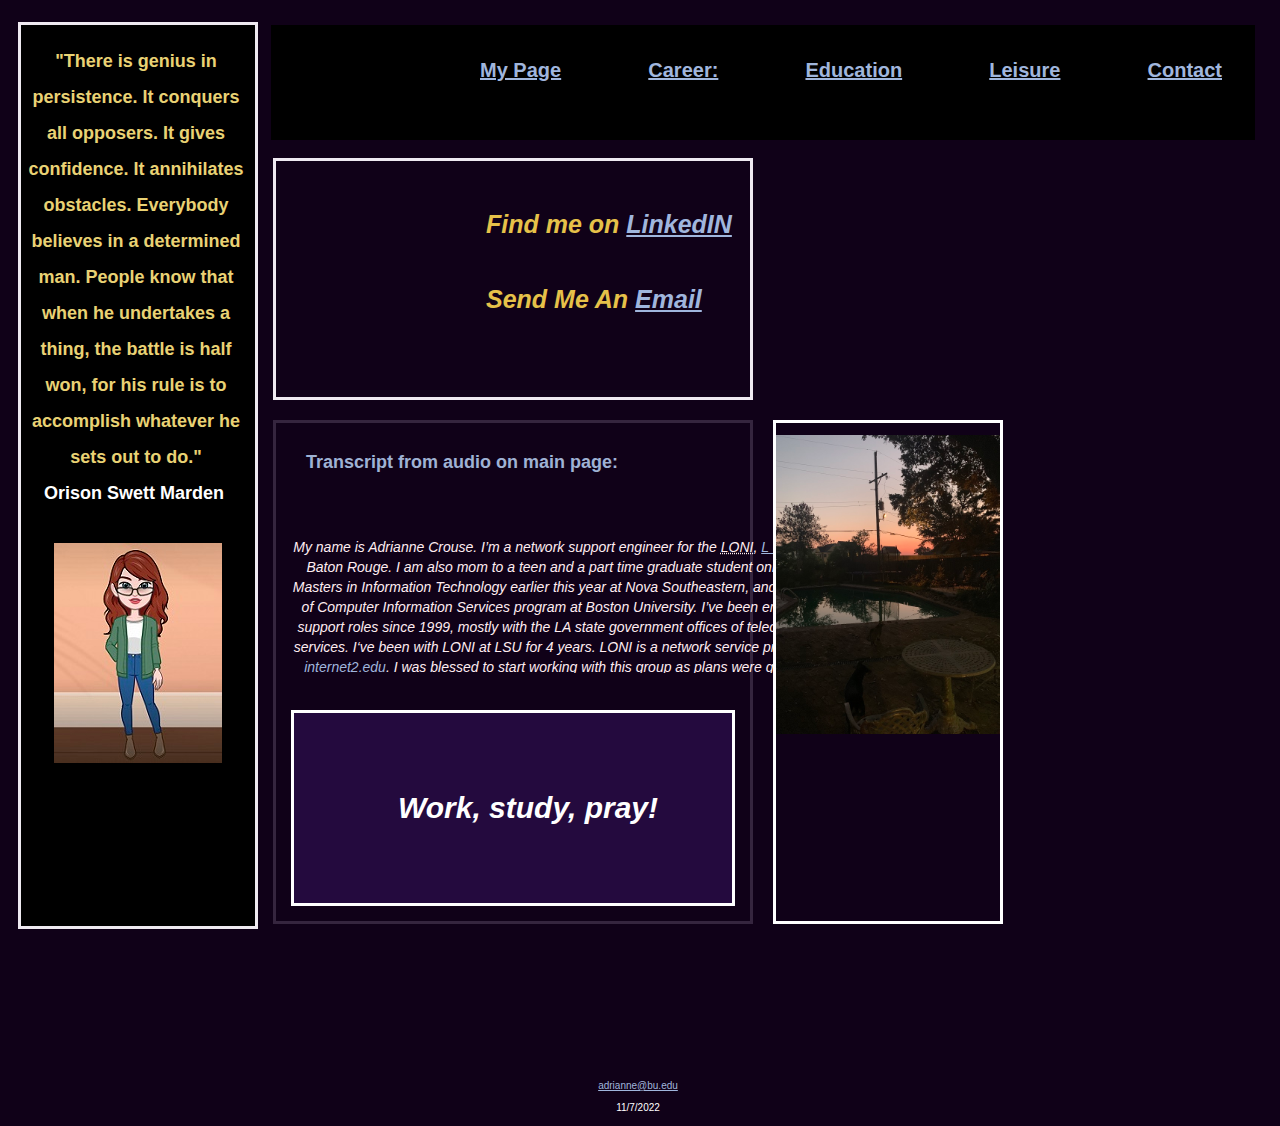
<file: src/contact.html>
<!DOCTYPE html>
<html lang="en">
<head>
  <meta name="description" content="index page for personal and network services support professional portfolio">
  <meta name="keywords" content="LONI, network support engineer, Boston University, Computer Information Systems program">
  <meta charset="UTF-8">
  <title>Adrianne Crouse Porfolio index</title>
  <link href="acrouse_grid.css" rel="stylesheet">
  <script src="termproject.js"></script>
</head>
<body>

<div class="main-i">
  <div class="grid">
    <div class="side-container">
      <div class="leftbar-top">
        <nav class="sidebar">
          <p class="bottom">"There is genius in persistence. It conquers all opposers. It gives confidence. It annihilates obstacles. Everybody believes in a determined man. People know that when he undertakes a thing, the battle is half won, for his rule is to accomplish whatever he sets out to do."
            <br>
            <span class="author"> Orison Swett Marden<br></span>
          </p></nav>
      </div>
      <div class="leftbar-bottom">
        <nav class="sidebar">
          <img src="images/avatar-med.jpg" alt="My avatar" id="avatar">

        </nav></div></div>
    <div class="topline">
      <nav class="navbar"><span class="links"></span><br>
        <span class="links"> <a href="index.html">My Page</a></span> <span class="links"></span>
        <span class="links"> <a href="skills.html">Career:</a></span> <span class="links"></span>
        <span class="links"> <a href="edu.html">Education</a></span> <span class="links"></span>
        <span class="links"> <a href="leisure.html">Leisure</a></span> <span class="links"></span>
        <span class="links"> <a href="contact.html">Contact</a></span>
      </nav> </div>

    <div class="content-left-top">
      <h2><b>Find me on <a href="https://www.linkedin.com/in/adrianne-crouse-85811148">LinkedIN</a></b><br>
        <b>Send Me An <a href="mailto:adrianne@bu.edu">Email</a></b></h2>
      <p class="maintext"></p>
    </div>
    <div class="content-left-bottom">
      <h4>Transcript from audio on main page:</h4><br>
      <article class="scrolltext"><p class="paratext">
        My name is Adrianne Crouse. I’m a network support engineer for the <abbr title="Louisiana Optical Network Infrastrucutre">LONI</abbr>,
        <a href="http://www.loni.org">L O N I .org</a>, at LSU in Baton Rouge.
        I am also mom to a teen and a part time graduate student online.
        I completed a Masters in Information Technology earlier this year at Nova Southeastern,
        and I am in the Masters of Computer Information Services program at Boston University.
        I’ve been employed in network support roles since 1999, mostly with the LA state government offices of telecom and technology services.
        I‘ve been with LONI at LSU for 4 years. LONI is a network service provider affiliated with <a href="http://www.internet2.edu">internet2.edu</a>.
        I was blessed to start working with this group as plans were getting underway to replace optical transport and routing equipment throughout the statewide network.
        Our team is excited about the new options and performance improvements this rollout will bring to our members.
        I personally am so excited about this and also the new skills I’ll be developing in my Boston U applications development courses and whatever course work, programs, jobs, or other related opportunities are to follow.
        I have lots of ideas for how to use this at LONI and many other aspects of life. Thank-you for checking out my portfolio.</p>

      </article><br><div class="box-contact">
      <p class="bigtext">Work, study, pray!</p></div>
    </div>

    <div class="content-rightlow"><br>

<img src="images/pool.jpg" alt="pool">
    </div>

    <div class="foot">
      <footer id="footer-index"><!-- Adrianne Crouse 11/6/2022 Boston University MET CIS CS601 -->

        <p><a href="mailto:adrianne@bu.edu">adrianne@bu.edu</a></p>
        <p>11/7/2022</p><p></p>
      </footer>
    </div>
  </div>
</div>
</body>
</html>
</file>
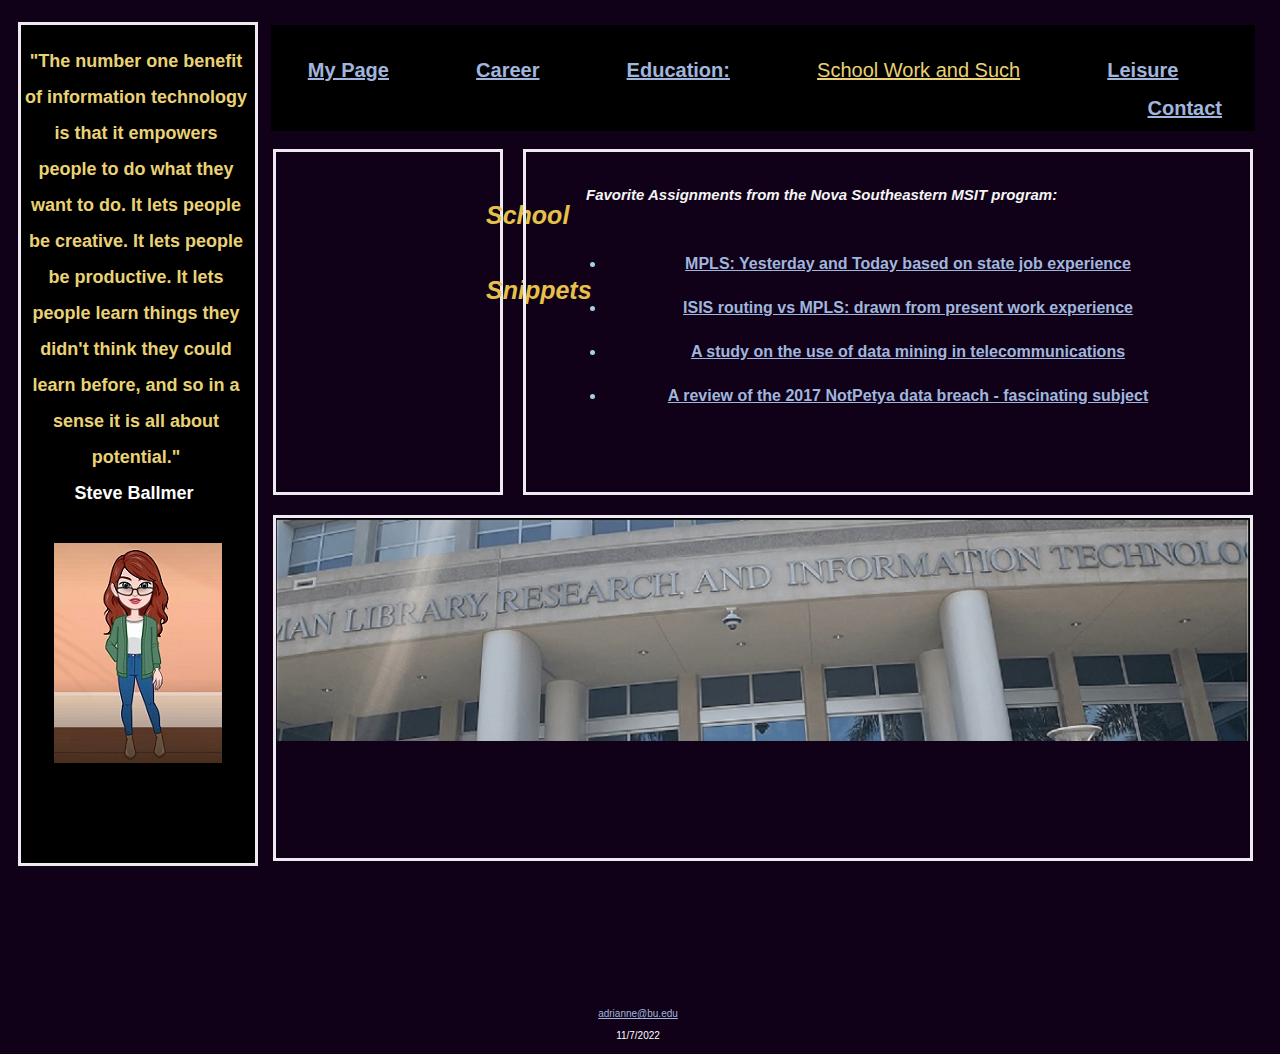
<file: src/edu-writing.html>
<!DOCTYPE html>
<html lang="en">
<head>
  <meta name="description" content="index page for personal and network services support professional portfolio">
  <meta name="keywords" content="LONI, network support engineer, Boston University, Computer Information Systems program">
  <meta charset="UTF-8">
  <title>Adrianne Crouse Porfolio index</title>
  <link href="acrouse_grid.css" rel="stylesheet">
  <script src="termproject.js"></script>
</head>
<body>

<div class="main-i">
  <div class="grid">
    <div class="side-container">
      <div class="leftbar-top">
        <nav class="sidebar">
          <p class="bottom">"The number one benefit of information technology is that it empowers people to do what they want to do. It lets people be creative. It lets people be productive. It lets people learn things they didn't think they could learn before, and so in a sense it is all about potential."
            <br>
            <span class="author"> Steve Ballmer<br></span>
          </nav>
      </div>
      <div class="leftbar-bottom">
        <nav class="sidebar">
          <img src="images/avatar-med.jpg" alt="My avatar" id="avatar">

        </nav></div></div>
    <div class="topline">
      <nav class="navbar"><span class="links"></span><br>
        <span class="links"> <a href="index.html">My Page</a></span> <span class="links"></span>
        <span class="links"> <a href="skills.html">Career</a></span> <span class="links"></span>
        <span class="links"> <a href="edu.html">Education:</a></span> <span class="links"></span>
        <span class="sublinks"> <a class="sublinks" href="edu-writing.html">School Work and Such</a></span> <span class="links"></span>
        <span class="links"> <a href="leisure.html">Leisure</a></span> <span class="links"></span>
        <span class="links"> <a href="contact.html">Contact</a></span>
      </nav> </div>

    <div class="content-topL">
      <h2><b>School Snippets</b></h2>
    </div>
    <div class="content-topR">
      <h3>Favorite Assignments from the Nova Southeastern MSIT program:</h3>
    <div class="list"><ul>
      <li><a href="olddata/Telecom-StateOfLouisiana.pdf">MPLS: Yesterday and Today based on state job experience</a></li>
      <li><a href="olddata/telecom-routing.pdf">ISIS routing vs MPLS: drawn from present work experience</a></li>
      <li><a href="olddata/datamining-in-telecom.pdf">A study on the use of data mining in telecommunications</a></li>
      <li><a href="olddata/ISEC-2-databreach.pdf">A review of the 2017 NotPetya data breach - fascinating subject </a></li></ul>
  </div></div>
    <div class="content-bottom">
      <img src="images/grad-building.jpg" alt="Library">
    </div>

    <div class="foot">
      <footer id="footer-index"><!-- Adrianne Crouse 11/6/2022 Boston University MET CIS CS601 -->

        <p><a href="mailto:adrianne@bu.edu">adrianne@bu.edu</a></p>
        <p>11/7/2022</p><p></p>
      </footer>
    </div>
  </div>
</div>
</body>
</html>
</file>
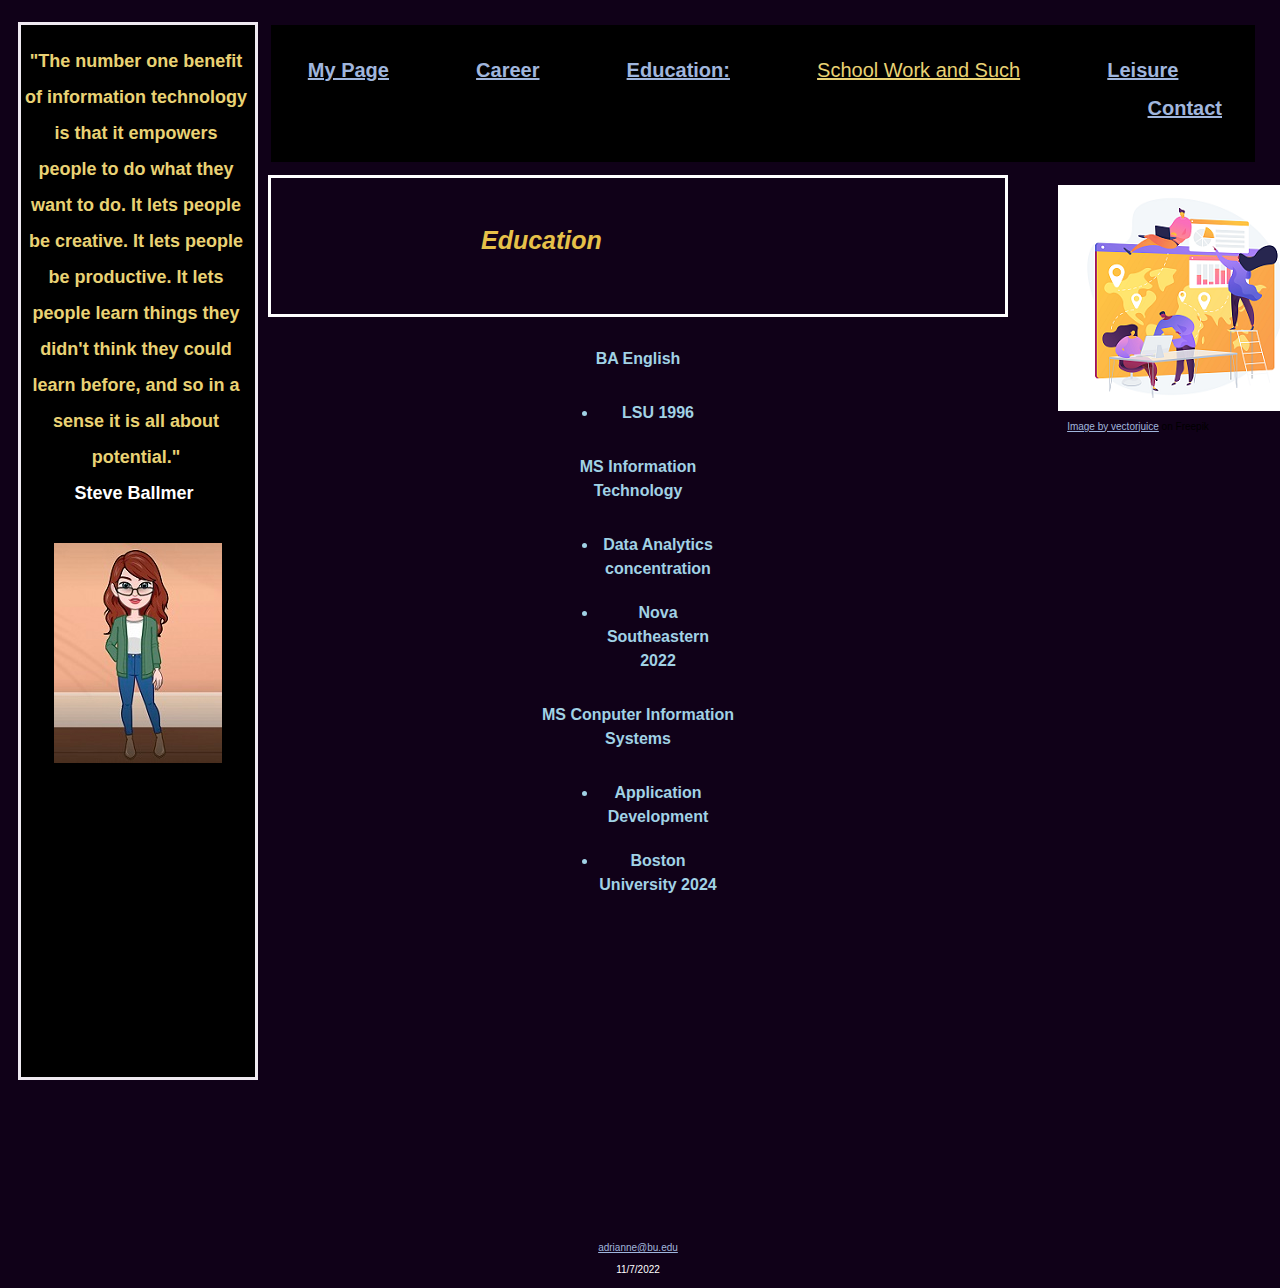
<file: src/edu.html>
<!DOCTYPE html>
<html lang="en">
<head>
  <meta name="description" content="index page for personal and network services support professional portfolio">
  <meta name="keywords" content="LONI, network support engineer, Boston University, Computer Information Systems program">
  <meta charset="UTF-8">
  <title>Adrianne Crouse Porfolio index</title>
  <link href="acrouse_grid.css" rel="stylesheet">
  <script src="termproject.js"></script>
</head>
<body>

<div class="main-i">
  <div class="grid">
    <div class="side-container">
      <div class="leftbar-top">
        <nav class="sidebar">
          <p class="bottom">"The number one benefit of information technology is that it empowers people to do what they want to do. It lets people be creative. It lets people be productive. It lets people learn things they didn't think they could learn before, and so in a sense it is all about potential."
            <br>
            <span class="author"> Steve Ballmer<br></span>
          </nav>
      </div>
      <div class="leftbar-bottom">
        <nav class="sidebar">
          <img src="images/avatar-med.jpg" alt="My avatar" id="avatar">

        </nav></div></div>
    <div class="topline">
      <nav class="navbar"><span class="links"></span><br>
        <span class="links"> <a href="index.html">My Page</a></span> <span class="links"></span>
        <span class="links"> <a href="skills.html">Career</a></span> <span class="links"></span>
        <span class="links"> <a href="edu.html">Education: </a></span> <span class="links"></span>
        <span class="sublinks"> <a class="sublinks" href="edu-writing.html">School Work and Such</a></span> <span class="links"></span>
        <span class="links"> <a href="leisure.html">Leisure</a></span> <span class="links"></span>
        <span class="links"> <a href="contact.html">Contact</a></span>
      </nav></div>


      <div class="content-top41"><h2><b>Education</b></h2></div>
      <div class="content-topr1">
        <figure><p id="imageswap3"><figcaption><a href="https://www.freepik.com/free-vector/customer-support-abstract-concept-vector-illustration-tech-support-telemarketing-provide-customer-service-management-software-online-chat-help-center-buyer-helpline-abstract-metaphor_12083668.htm#XInternet%20service%20provider&position=1&from_view=search&track=sph">Image by vectorjuice</a> on Freepik
        </figcaption></figure>

      </div>

    <div class="content-skills22">
      <div class="list">BA English
        <ul>
        <li> LSU 1996</li></ul></div>
      <div class="list">MS Information Technology<ul>
        <li> Data Analytics concentration</li>
        <li> Nova Southeastern 2022</li></ul></div>
      <div class="list">MS Conputer Information Systems<ul>

        <li> Application Development</li>
        <li> Boston University 2024</li>            </ul>
      </div>
    </div>



    </div>

    <div class="foot">
      <footer id="footer-index"><!-- Adrianne Crouse 11/6/2022 Boston University MET CIS CS601 -->

        <p><a href="mailto:adrianne@bu.edu">adrianne@bu.edu</a></p>
        <p>11/7/2022</p><p></p>
      </footer>
    </div>
  </div>

</body>
</html>
</file>
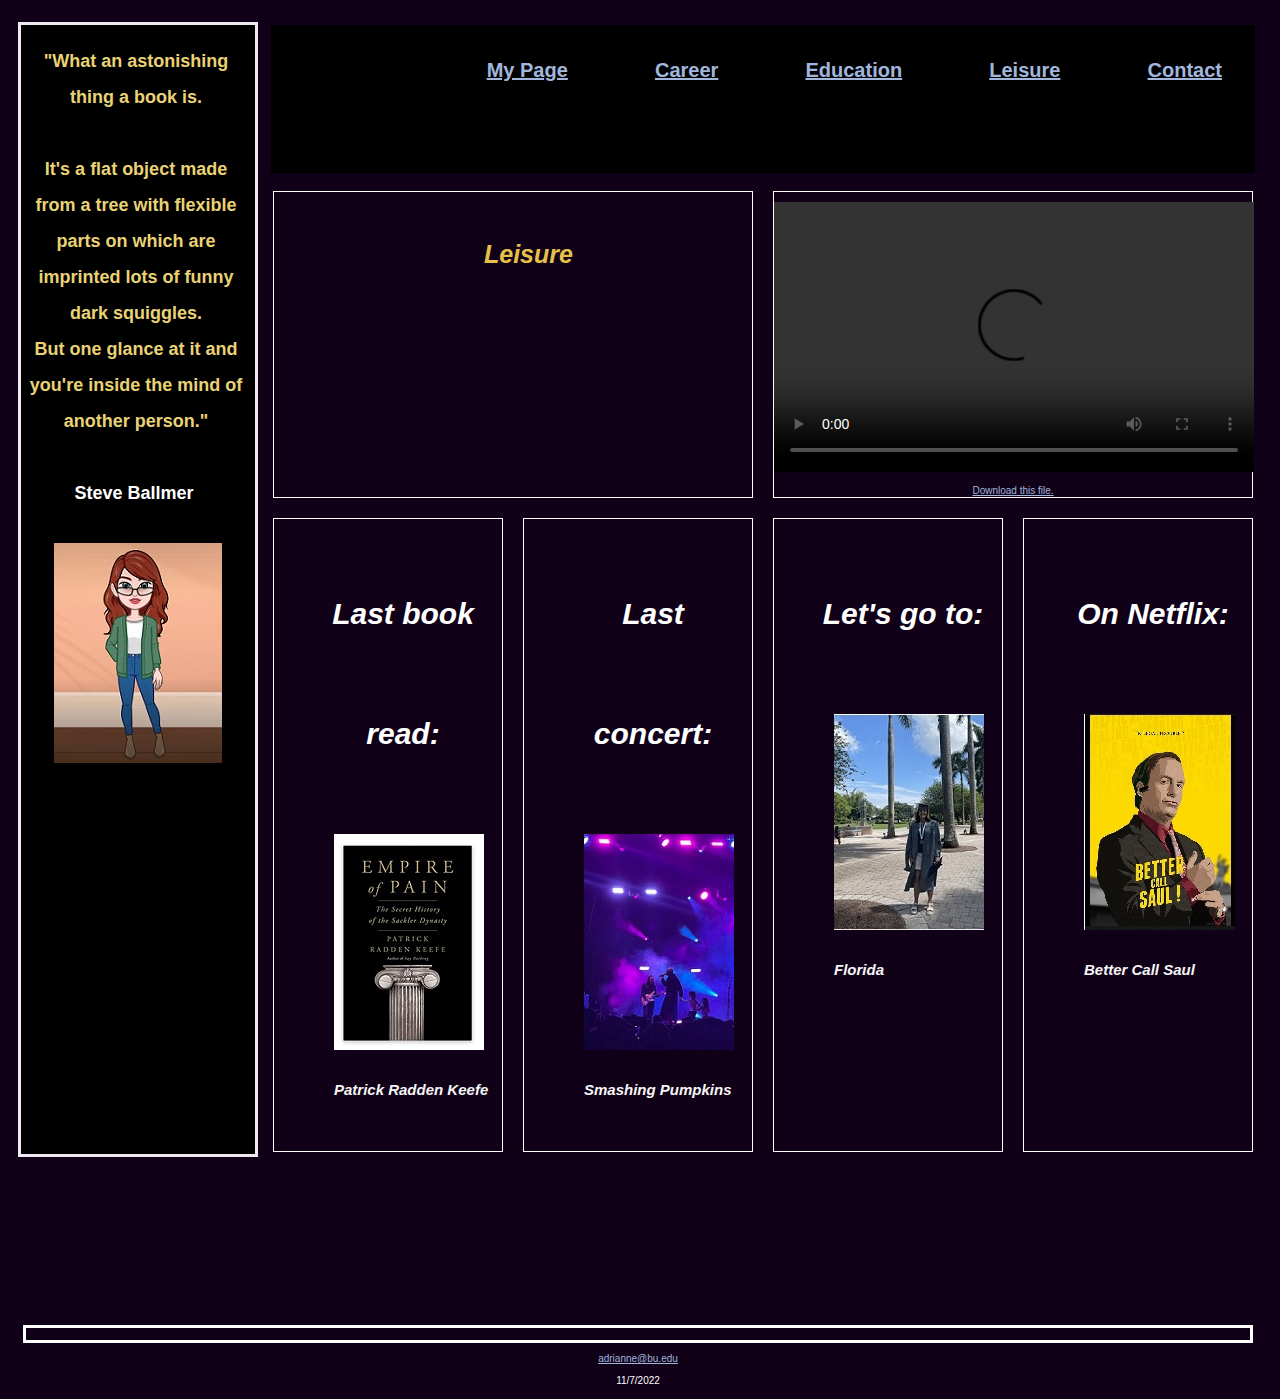
<file: src/leisure.html>
<!DOCTYPE html>
<html lang="en">
<head>
  <meta name="description" content="index page for personal and network services support professional portfolio">
  <meta name="keywords" content="LONI, network support engineer, Boston University, Computer Information Systems program">
  <meta charset="UTF-8">
  <title>Adrianne Crouse Porfolio index</title>
  <link href="acrouse_grid.css" rel="stylesheet">
  <script src="termproject.js"></script>
</head>
<body>

<div class="main-i">
  <div class="grid">
    <div class="side-container">
      <div class="leftbar-top">
        <nav class="sidebar">
          <p class="bottom">"What an astonishing thing a book is. <br><br>It's a flat object made from a tree with flexible parts on which are imprinted lots of funny dark squiggles. <br>But one glance at it and you're inside the mind of another person."
            <br><br>
            <span class="author"> Steve Ballmer<br></span>
          </nav>
      </div>
      <div class="leftbar-bottom">
        <nav class="sidebar">
          <img src="images/avatar-med.jpg" alt="My avatar" id="avatar">

        </nav></div></div>
    <div class="topline">
      <nav class="navbar"><span class="links"></span><br>
        <span class="links"> <a href="index.html">My Page</a></span> <span class="links"></span>
        <span class="links"> <a href="skills.html">Career</a></span> <span class="links"></span>
        <span class="links"> <a href="edu.html">Education</a></span> <span class="links"></span>
        <span class="links"> <a href="leisure.html">Leisure</a></span> <span class="links"></span>
        <span class="links"> <a href="contact.html">Contact</a></span>
      </nav> </div>

    <div class="leisure-topleft">
      <h2><b>Leisure</b></h2>
    </div>
    <div class="leisure-topright">
      <p> <video src="images/IMG_4620.ogv" controls width="480" height="270"></video>
      <p></p>
      <a href="images/IMG_4620.ogv">Download this file.</a>
    </div>
    <div class="leisure-left-bottom">
      <p class="bigtext">Last book read:</p>
      <h3>
      <img src="images/pain.jpg" alt="empire of pain"><br>
            Patrick Radden Keefe<br></h3>

    </div>
      <div class="leisure-midl-bottom">
        <p class="bigtext">Last concert:</p>
        <h3>
          <img src="images/smashing.jpg" alt="empire of pain"><br>
          Smashing Pumpkins<br></h3>
      </div>
        <div class="leisure-midr-bottom">
          <p class="bigtext">Let's go to:</p>
          <h3>
            <img src="images/florida.jpg" alt="empire of pain"><br>
            Florida<br></h3>
        </div>
          <div class="leisure-right-bottom">
            <p class="bigtext">On Netflix:</p>
            <h3>
              <img src="images/netflix.jpg" alt="better call saul"><br>
              Better Call Saul<br></h3>
          </div>
    </div>
    <div class="content-rightlow"><br>
      </div>
    <div class="foot">
      <footer id="footer-index"><!-- Adrianne Crouse 11/6/2022 Boston University MET CIS CS601 -->

        <p><a href="mailto:adrianne@bu.edu">adrianne@bu.edu</a></p>
        <p>11/7/2022</p><p></p>
      </footer>
    </div>
  </div>

</body>
</html>
</file>
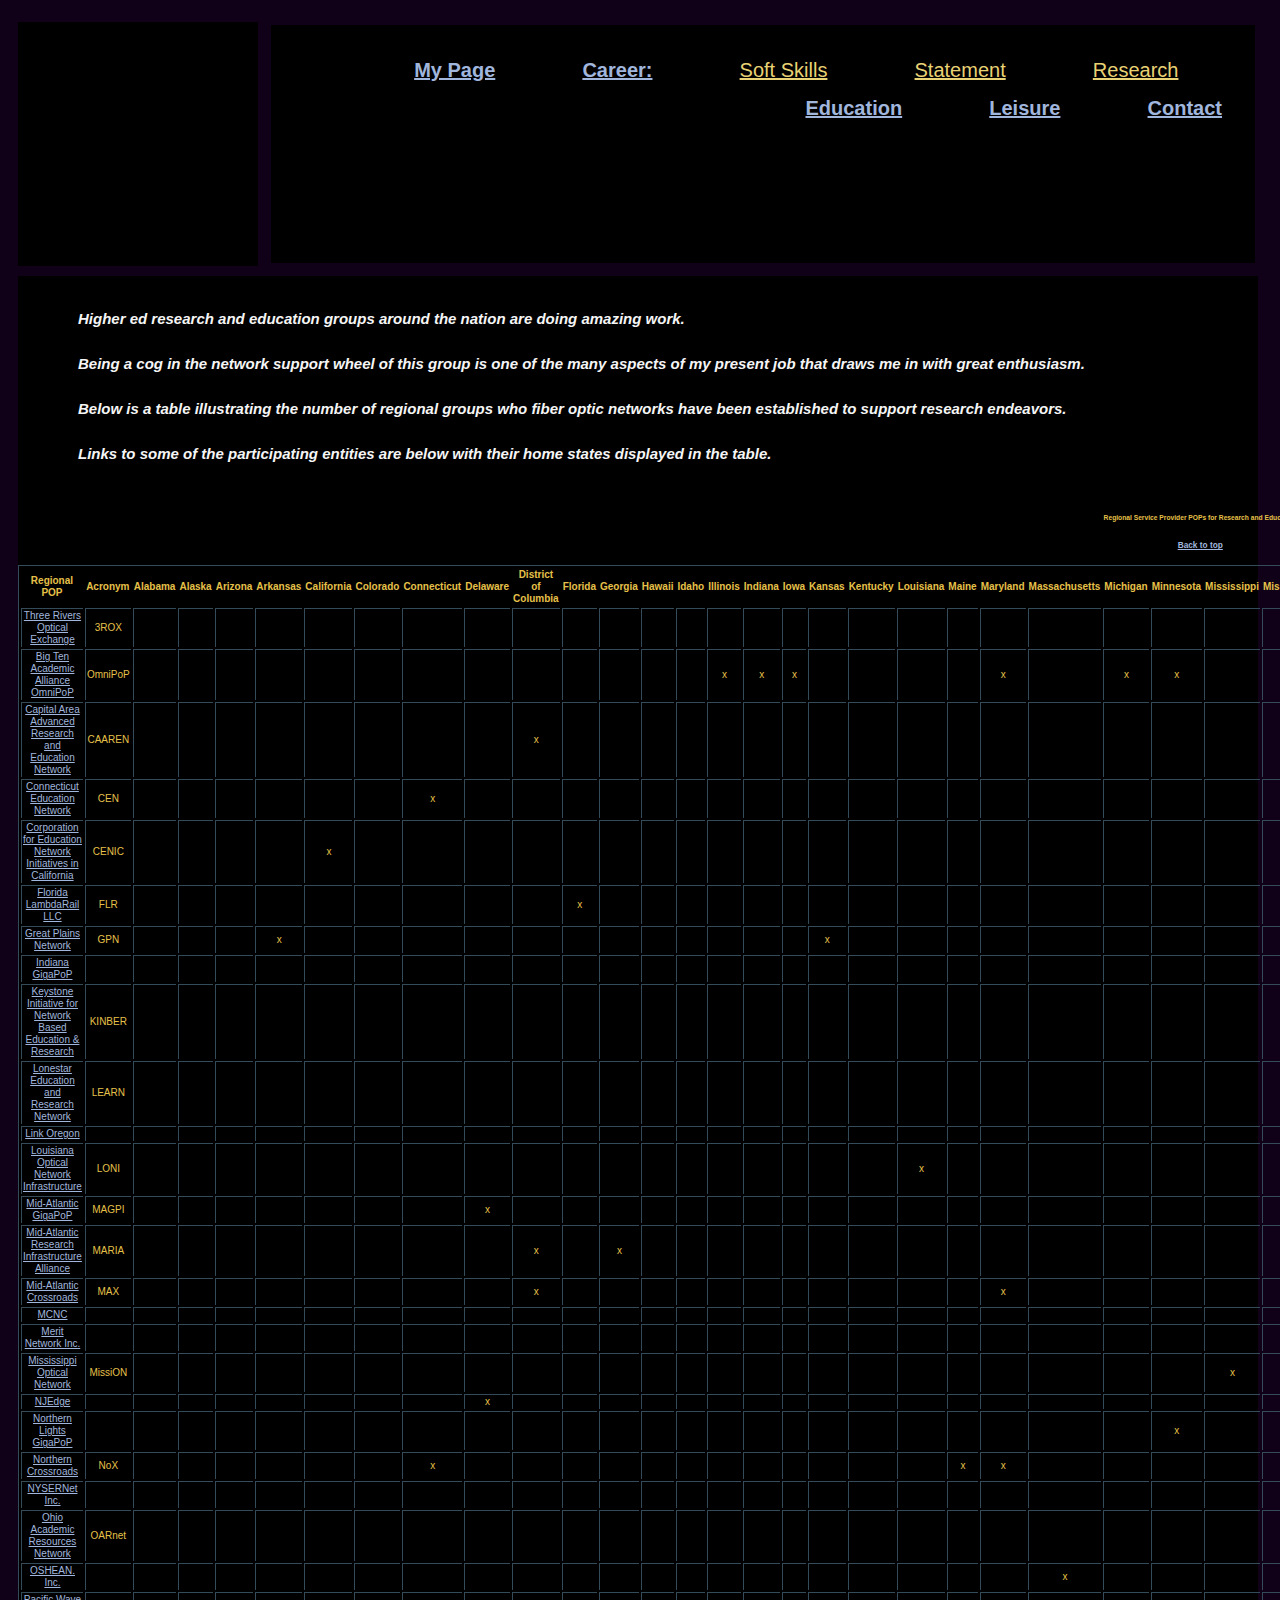
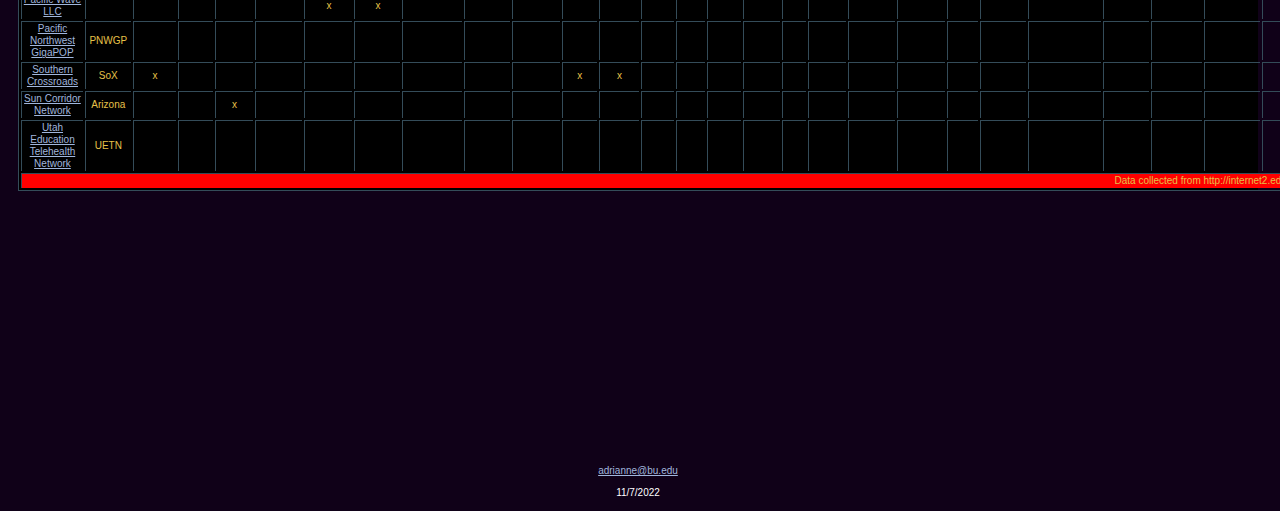
<file: src/research.html>
<!DOCTYPE html>
<html lang="en">
<head>
  <meta name="description" content="index page for personal and network services support professional portfolio">
  <meta name="keywords" content="LONI, network support engineer, Boston University, Computer Information Systems program">
  <meta charset="UTF-8">
  <title>Adrianne Crouse Porfolio index</title>
  <link href="acrouse_grid.css" rel="stylesheet">
  <script src="termproject.js"></script>
</head>
<body>

<div class="main-i">
  <div class="grid">
    <div class="topline">
      <nav class="navbar"><span class="links"></span><br>
        <span class="links"> <a href="index.html">My Page</a></span> <span class="links"></span>
        <span class="links"> <a href="skills.html">Career:</a></span> <span class="links"></span>
        <span class="sublinks"> <a class="sublinks" href="work1.html">Soft Skills</a></span> <span class="links"></span>
        <span class="sublinks"> <a class="sublinks" href="writing.html">Statement</a></span> <span class="links"></span>
        <span class="sublinks"> <a class="sublinks" href="research.html">Research</a></span> <span class="links"></span>
        <span class="links"> <a href="edu.html">Education</a></span> <span class="links"></span>
        <span class="links"> <a href="leisure.html">Leisure</a></span> <span class="links"></span>
        <span class="links"> <a href="contact.html">Contact</a></span>
      </nav> </div>
<div class="corner"></div>
    <div class="full-width">
      <h3><i>Higher ed research and education groups around the nation are doing amazing work. <br>
        Being a cog in the network support wheel of this group is one of the many aspects of my present job that draws me in with great enthusiasm.  <br>Below is a table illustrating the number of regional groups who fiber optic networks have been established to support research endeavors.
      <br>Links to some of the participating entities are below with their home states displayed in the table.</i></h3><p></p>

      <table>
        <caption><h6><a id="pops"></a>Regional Service Provider POPs for Research and Education</h6> <h5><a href="#top">Back to top</a></h5></caption>
        <thead><tr><th class="verticalTableHeader">Regional POP</th><th class="verticalTableHeader">Acronym</th><th class="verticalTableHeader">Alabama</th><th class="verticalTableHeader">Alaska</th><th class="verticalTableHeader">Arizona</th><th class="verticalTableHeader">Arkansas</th><th class="verticalTableHeader">California</th><th class="verticalTableHeader">Colorado</th><th class="verticalTableHeader">Connecticut</th><th class="verticalTableHeader">Delaware</th><th class="verticalTableHeader">District of Columbia</th><th class="verticalTableHeader">Florida</th><th class="verticalTableHeader">Georgia</th><th class="verticalTableHeader">Hawaii</th><th class="verticalTableHeader">Idaho</th><th class="verticalTableHeader">Illinois</th><th class="verticalTableHeader">Indiana</th><th class="verticalTableHeader">Iowa</th><th class="verticalTableHeader">Kansas</th><th class="verticalTableHeader">Kentucky</th><th class="verticalTableHeader">Louisiana</th><th class="verticalTableHeader">Maine</th><th class="verticalTableHeader">Maryland</th><th class="verticalTableHeader">Massachusetts</th><th class="verticalTableHeader">Michigan</th><th class="verticalTableHeader">Minnesota</th><th class="verticalTableHeader">Mississippi</th><th class="verticalTableHeader">Missouri</th><th class="verticalTableHeader">Montana</th><th class="verticalTableHeader">Nebraska</th><th class="verticalTableHeader">Nevada</th><th class="verticalTableHeader">New Hampshire</th><th class="verticalTableHeader">New Jersey</th><th class="verticalTableHeader">New Mexico</th><th class="verticalTableHeader">New York</th><th class="verticalTableHeader">North Carolina</th><th class="verticalTableHeader">North Dakota</th><th class="verticalTableHeader">Ohio</th><th class="verticalTableHeader">Oklahoma</th><th class="verticalTableHeader">Oregon</th><th class="verticalTableHeader">Pennsylvania</th><th class="verticalTableHeader">Rhode Island</th><th class="verticalTableHeader">South Carolina</th><th class="verticalTableHeader">South Dakota</th><th class="verticalTableHeader">Tennessee</th><th class="verticalTableHeader">Texas</th><th class="verticalTableHeader">Utah</th><th class="verticalTableHeader">Vermont</th><th class="verticalTableHeader">Virginia</th><th class="verticalTableHeader">Washington</th><th class="verticalTableHeader">West Virginia</th><th class="verticalTableHeader">Wisconsin</th><th class="verticalTableHeader">Wyoming</th></tr></thead>
        <tbody>
        <tr><td><a href="https://www.3rox.net">Three Rivers Optical Exchange</a></td><td> 3ROX</td><td></td><td></td><td></td><td></td><td></td><td></td><td></td><td></td><td></td><td></td><td></td><td></td><td></td><td></td><td></td><td></td><td></td><td></td><td></td><td></td><td></td><td></td><td></td><td></td><td></td><td></td><td></td><td></td><td></td><td></td><td></td><td></td><td></td><td></td><td></td><td></td><td></td><td></td><td>x</td><td></td><td></td><td></td><td></td><td></td><td></td><td></td><td></td><td></td><td>x</td><td></td><td></td></tr>
        <tr><td><a href="https://noc.omnipop.btaa.org">Big Ten Academic Alliance OmniPoP</a></td><td>OmniPoP</td><td></td><td></td><td></td><td></td><td></td><td></td><td></td><td></td><td></td><td></td><td></td><td></td><td></td><td>x</td><td>x</td><td>x</td><td></td><td></td><td></td><td></td><td>x</td><td></td><td>x</td><td>x</td><td></td><td></td><td></td><td></td><td>x</td><td></td><td></td><td></td><td></td><td></td><td></td><td>x</td><td></td><td></td><td>x</td><td></td><td></td><td></td><td></td><td></td><td></td><td></td><td></td><td></td><td></td><td>x</td><td></td></tr>
        <tr><td><a href="https://www.caaren.org">Capital Area Advanced Research and Education Network</a></td><td>CAAREN </td><td></td><td></td><td></td><td></td><td></td><td></td><td></td><td></td><td>x</td><td></td><td></td><td></td><td></td><td></td><td></td><td></td><td></td><td></td><td></td><td></td><td></td><td></td><td></td><td></td><td></td><td></td><td></td><td></td><td></td><td></td><td></td><td></td><td></td><td></td><td></td><td></td><td></td><td></td><td></td><td></td><td></td><td></td><td></td><td></td><td></td><td></td><td>x</td><td></td><td></td><td></td><td></td></tr>
        <tr><td><a href="https://ctedunet.net">Connecticut Education Network</a></td><td>CEN </td><td></td><td></td><td></td><td></td><td></td><td></td><td>x</td><td></td><td></td><td></td><td></td><td></td><td></td><td></td><td></td><td></td><td></td><td></td><td></td><td></td><td></td><td></td><td></td><td></td><td></td><td></td><td></td><td></td><td></td><td></td><td></td><td></td><td></td><td></td><td></td><td></td><td></td><td></td><td></td><td></td><td></td><td></td><td></td><td></td><td></td><td></td><td></td><td></td><td></td><td></td><td></td></tr>
        <tr><td><a href="https://cenic.org">Corporation for Education Network Initiatives in California</a></td><td>CENIC </td><td></td><td></td><td></td><td></td><td>x</td><td></td><td></td><td></td><td></td><td></td><td></td><td></td><td></td><td></td><td></td><td></td><td></td><td></td><td></td><td></td><td></td><td></td><td></td><td></td><td></td><td></td><td></td><td></td><td></td><td></td><td></td><td></td><td></td><td></td><td></td><td></td><td></td><td></td><td></td><td></td><td></td><td></td><td></td><td></td><td></td><td></td><td></td><td></td><td></td><td></td><td></td></tr>
        <tr><td><a href="https://www.flrnet.org">Florida LambdaRail LLC</a></td><td>FLR </td><td></td><td></td><td></td><td></td><td></td><td></td><td></td><td></td><td></td><td>x</td><td></td><td></td><td></td><td></td><td></td><td></td><td></td><td></td><td></td><td></td><td></td><td></td><td></td><td></td><td></td><td></td><td></td><td></td><td></td><td></td><td></td><td></td><td></td><td></td><td></td><td></td><td></td><td></td><td></td><td></td><td></td><td></td><td></td><td></td><td></td><td></td><td></td><td></td><td></td><td></td><td></td></tr>
        <tr><td><a href="https://www.greatplains.net">Great Plains Network</a></td><td>GPN </td><td></td><td></td><td></td><td>x</td><td></td><td></td><td></td><td></td><td></td><td></td><td></td><td></td><td></td><td></td><td></td><td></td><td>x</td><td></td><td></td><td></td><td></td><td></td><td></td><td></td><td></td><td>x</td><td></td><td>x</td><td></td><td></td><td></td><td></td><td></td><td></td><td></td><td></td><td>x</td><td></td><td></td><td></td><td></td><td>x</td><td></td><td></td><td></td><td></td><td></td><td></td><td></td><td></td><td></td></tr>
        <tr><td><a href="https://indiana.gigapop.net">Indiana GigaPoP</a></td><td></td><td></td><td></td><td></td><td></td><td></td><td></td><td></td><td></td><td></td><td></td><td></td><td></td><td></td><td></td><td></td><td></td><td></td><td></td><td></td><td></td><td></td><td></td><td></td><td></td><td></td><td></td><td></td><td></td><td></td><td></td><td></td><td></td><td></td><td></td><td></td><td></td><td></td><td></td><td></td><td></td><td></td><td></td><td></td><td></td><td></td><td></td><td></td><td></td><td></td><td></td><td></td></tr>
        <tr><td><a href="https://www.kinber.org">Keystone Initiative for Network Based Education & Research</a></td><td>KINBER </td><td></td><td></td><td></td><td></td><td></td><td></td><td></td><td></td><td></td><td></td><td></td><td></td><td></td><td></td><td></td><td></td><td></td><td></td><td></td><td></td><td></td><td></td><td></td><td></td><td></td><td></td><td></td><td></td><td></td><td></td><td></td><td></td><td></td><td></td><td></td><td></td><td></td><td></td><td>x</td><td></td><td></td><td></td><td></td><td></td><td></td><td></td><td></td><td></td><td></td><td></td><td></td></tr>
        <tr><td><a href="http://www.tx-learn.org">Lonestar Education and Research Network</a></td><td>LEARN </td><td></td><td></td><td></td><td></td><td></td><td></td><td></td><td></td><td></td><td></td><td></td><td></td><td></td><td></td><td></td><td></td><td></td><td></td><td></td><td></td><td></td><td></td><td></td><td></td><td></td><td></td><td></td><td></td><td></td><td></td><td></td><td></td><td></td><td></td><td></td><td></td><td></td><td></td><td></td><td></td><td></td><td></td><td></td><td>x</td><td></td><td></td><td></td><td></td><td></td><td></td><td></td></tr>
        <tr><td><a href="https://www.linkoregon.org">Link Oregon</a></td><td></td><td></td><td></td><td></td><td></td><td></td><td></td><td></td><td></td><td></td><td></td><td></td><td></td><td></td><td></td><td></td><td></td><td></td><td></td><td></td><td></td><td></td><td></td><td></td><td></td><td></td><td></td><td></td><td></td><td></td><td></td><td></td><td></td><td></td><td></td><td></td><td></td><td></td><td>x</td><td></td><td></td><td></td><td></td><td></td><td></td><td></td><td></td><td></td><td></td><td></td><td></td><td></td></tr>
        <tr><td><a href="https://loni.org">Louisiana Optical Network Infrastructure</a></td><td>LONI </td><td></td><td></td><td></td><td></td><td></td><td></td><td></td><td></td><td></td><td></td><td></td><td></td><td></td><td></td><td></td><td></td><td></td><td></td><td>x</td><td></td><td></td><td></td><td></td><td></td><td></td><td></td><td></td><td></td><td></td><td></td><td></td><td></td><td></td><td></td><td></td><td></td><td></td><td></td><td></td><td></td><td></td><td></td><td></td><td></td><td></td><td></td><td></td><td></td><td></td><td></td><td></td></tr>
        <tr><td><a href="https://www.magpi.net">Mid-Atlantic GigaPoP</a></td><td>MAGPI </td><td></td><td></td><td></td><td></td><td></td><td></td><td></td><td>x</td><td></td><td></td><td></td><td></td><td></td><td></td><td></td><td></td><td></td><td></td><td></td><td></td><td></td><td></td><td></td><td></td><td></td><td></td><td></td><td></td><td></td><td></td><td>x</td><td></td><td></td><td></td><td></td><td></td><td></td><td></td><td>x</td><td></td><td></td><td></td><td></td><td></td><td></td><td></td><td></td><td></td><td></td><td></td><td></td></tr>
        <tr><td><a href="https://www.marialliance.net">Mid-Atlantic Research Infrastructure Alliance</a></td><td>MARIA </td><td></td><td></td><td></td><td></td><td></td><td></td><td></td><td></td><td>x</td><td></td><td>x</td><td></td><td></td><td></td><td></td><td></td><td></td><td></td><td></td><td></td><td></td><td></td><td></td><td></td><td></td><td></td><td></td><td></td><td></td><td></td><td></td><td></td><td></td><td></td><td></td><td></td><td></td><td></td><td></td><td></td><td></td><td></td><td></td><td></td><td></td><td></td><td>x</td><td></td><td></td><td></td><td></td></tr>
        <tr><td><a href="http://www.maxgigapop.net">Mid-Atlantic Crossroads</a></td><td>MAX </td><td></td><td></td><td></td><td></td><td></td><td></td><td></td><td></td><td>x</td><td></td><td></td><td></td><td></td><td></td><td></td><td></td><td></td><td></td><td></td><td></td><td>x</td><td></td><td></td><td></td><td></td><td></td><td></td><td></td><td></td><td></td><td></td><td></td><td></td><td></td><td></td><td></td><td></td><td></td><td></td><td></td><td></td><td></td><td></td><td></td><td></td><td></td><td>x</td><td></td><td></td><td></td><td></td></tr>
        <tr><td><a href="https://www.mcnc.org">MCNC</a></td><td></td><td></td><td></td><td></td><td></td><td></td><td></td><td></td><td></td><td></td><td></td><td></td><td></td><td></td><td></td><td></td><td></td><td></td><td></td><td></td><td></td><td></td><td></td><td></td><td></td><td></td><td></td><td></td><td></td><td></td><td></td><td></td><td></td><td></td><td>x</td><td></td><td></td><td></td><td></td><td></td><td></td><td></td><td></td><td></td><td></td><td></td><td></td><td></td><td></td><td></td><td></td><td></td></tr>
        <tr><td><a href="https://www.merit.edu">Merit Network Inc.</a></td><td></td><td></td><td></td><td></td><td></td><td></td><td></td><td></td><td></td><td></td><td></td><td></td><td></td><td></td><td></td><td></td><td></td><td></td><td></td><td></td><td></td><td></td><td></td><td></td><td></td><td></td><td></td><td></td><td></td><td></td><td></td><td></td><td></td><td></td><td>x</td><td></td><td></td><td></td><td></td><td></td><td></td><td></td><td></td><td></td><td></td><td></td><td></td><td></td><td></td><td></td><td></td><td></td></tr>
        <tr><td><a href="https://www.mission.mississippi.edu">Mississippi Optical Network</a></td><td>MissiON </td><td></td><td></td><td></td><td></td><td></td><td></td><td></td><td></td><td></td><td></td><td></td><td></td><td></td><td></td><td></td><td></td><td></td><td></td><td></td><td></td><td></td><td></td><td></td><td></td><td>x</td><td></td><td></td><td></td><td></td><td></td><td></td><td></td><td></td><td></td><td></td><td></td><td></td><td></td><td></td><td></td><td></td><td></td><td></td><td></td><td></td><td></td><td></td><td></td><td></td><td></td><td></td></tr>
        <tr><td><a href="https://njedge.net">NJEdge</a></td><td></td><td></td><td></td><td></td><td></td><td></td><td></td><td></td><td>x</td><td></td><td></td><td></td><td></td><td></td><td></td><td></td><td></td><td></td><td></td><td></td><td></td><td></td><td></td><td></td><td></td><td></td><td></td><td></td><td></td><td></td><td></td><td>x</td><td></td><td>x</td><td></td><td></td><td></td><td></td><td></td><td>x</td><td></td><td></td><td></td><td></td><td></td><td></td><td></td><td>x</td><td></td><td></td><td></td><td></td></tr>
        <tr><td><a href="https://it.umn.edu">Northern Lights GigaPoP</a></td><td></td><td></td><td></td><td></td><td></td><td></td><td></td><td></td><td></td><td></td><td></td><td></td><td></td><td></td><td></td><td></td><td></td><td></td><td></td><td></td><td></td><td></td><td></td><td></td><td>x</td><td></td><td></td><td></td><td></td><td></td><td></td><td></td><td></td><td></td><td></td><td></td><td></td><td></td><td></td><td></td><td></td><td></td><td></td><td></td><td></td><td></td><td></td><td></td><td></td><td></td><td></td><td></td></tr>
        <tr><td><a href="http://www.nox.org">Northern Crossroads</a></td><td>NoX </td><td></td><td></td><td></td><td></td><td></td><td></td><td>x</td><td></td><td></td><td></td><td></td><td></td><td></td><td></td><td></td><td></td><td></td><td></td><td></td><td>x</td><td>x</td><td></td><td></td><td></td><td></td><td></td><td></td><td></td><td></td><td>x</td><td></td><td></td><td></td><td></td><td></td><td></td><td></td><td></td><td></td><td>x</td><td></td><td></td><td></td><td></td><td></td><td>x</td><td></td><td></td><td></td><td></td><td></td></tr>
        <tr><td><a href="https://www.nysernet.org">NYSERNet Inc.</a></td><td></td><td></td><td></td><td></td><td></td><td></td><td></td><td></td><td></td><td></td><td></td><td></td><td></td><td></td><td></td><td></td><td></td><td></td><td></td><td></td><td></td><td></td><td></td><td></td><td></td><td></td><td></td><td></td><td></td><td></td><td></td><td></td><td></td><td>x</td><td></td><td></td><td></td><td></td><td></td><td></td><td></td><td></td><td></td><td></td><td></td><td></td><td></td><td></td><td></td><td></td><td></td><td></td></tr>
        <tr><td><a href="https://www.oar.net">Ohio Academic Resources Network</a></td><td>OARnet </td><td></td><td></td><td></td><td></td><td></td><td></td><td></td><td></td><td></td><td></td><td></td><td></td><td></td><td></td><td></td><td></td><td></td><td></td><td></td><td></td><td></td><td></td><td></td><td></td><td></td><td></td><td></td><td></td><td></td><td></td><td></td><td></td><td></td><td></td><td></td><td></td><td>x</td><td></td><td></td><td></td><td></td><td></td><td></td><td></td><td></td><td></td><td></td><td></td><td></td><td></td><td></td></tr>
        <tr><td><a href="https://www.oshean.org">OSHEAN. Inc.</a></td><td></td><td></td><td></td><td></td><td></td><td></td><td></td><td></td><td></td><td></td><td></td><td></td><td></td><td></td><td></td><td></td><td></td><td></td><td></td><td></td><td></td><td></td><td>x</td><td></td><td></td><td></td><td></td><td></td><td></td><td></td><td></td><td></td><td></td><td></td><td></td><td></td><td></td><td></td><td></td><td></td><td>x</td><td></td><td></td><td></td><td></td><td></td><td></td><td></td><td></td><td></td><td></td><td></td></tr>
        <tr><td><a href="https://pacificwave.net">Pacific Wave LLC</a></td><td></td><td></td><td></td><td></td><td></td><td>x</td><td>x</td><td></td><td></td><td></td><td></td><td></td><td></td><td></td><td></td><td></td><td></td><td></td><td></td><td></td><td></td><td></td><td></td><td></td><td></td><td></td><td></td><td></td><td></td><td></td><td></td><td></td><td>x</td><td></td><td></td><td></td><td></td><td></td><td></td><td></td><td></td><td></td><td></td><td></td><td>x</td><td></td><td></td><td></td><td>x</td><td></td><td></td><td></td></tr>
        <tr><td><a href="https://pnwgp.net">Pacific Northwest GigaPOP</a></td><td>PNWGP </td><td></td><td></td><td></td><td></td><td></td><td></td><td></td><td></td><td></td><td></td><td></td><td></td><td></td><td></td><td></td><td></td><td></td><td></td><td></td><td></td><td></td><td></td><td></td><td></td><td></td><td></td><td></td><td></td><td></td><td></td><td></td><td></td><td></td><td></td><td></td><td></td><td></td><td></td><td></td><td></td><td></td><td></td><td></td><td></td><td></td><td></td><td></td><td></td><td></td><td></td><td></td></tr>
        <tr><td><a href="https://www.sox.net">Southern Crossroads</a></td><td>SoX </td><td>x</td><td></td><td></td><td></td><td></td><td></td><td></td><td></td><td></td><td>x</td><td>x</td><td></td><td></td><td></td><td></td><td></td><td></td><td></td><td></td><td></td><td></td><td></td><td></td><td></td><td></td><td></td><td></td><td></td><td></td><td></td><td></td><td></td><td></td><td></td><td></td><td></td><td></td><td></td><td></td><td></td><td>x</td><td></td><td>x</td><td></td><td></td><td></td><td>x</td><td></td><td></td><td></td><td></td></tr>
        <tr><td><a href="https://suncorridor.org">Sun Corridor Network </a></td><td>Arizona</td><td></td><td></td><td>x</td><td></td><td></td><td></td><td></td><td></td><td></td><td></td><td></td><td></td><td></td><td></td><td></td><td></td><td></td><td></td><td></td><td></td><td></td><td></td><td></td><td></td><td></td><td></td><td></td><td></td><td></td><td></td><td></td><td></td><td></td><td></td><td></td><td></td><td></td><td></td><td></td><td></td><td></td><td></td><td></td><td></td><td></td><td></td><td></td><td></td><td></td><td></td><td></td></tr>
        <tr><td><a href="https://uetn.org">Utah Education Telehealth Network</a></td><td>UETN </td><td></td><td></td><td></td><td></td><td></td><td></td><td></td><td></td><td></td><td></td><td></td><td></td><td></td><td></td><td></td><td></td><td></td><td></td><td></td><td></td><td></td><td></td><td></td><td></td><td></td><td></td><td></td><td></td><td></td><td></td><td></td><td></td><td></td><td></td><td></td><td></td><td></td><td></td><td></td><td></td><td></td><td></td><td></td><td></td><td>x</td><td></td><td></td><td></td><td></td><td></td><td></td></tr>
        </tbody>
        <tfoot>
        <tr>
          <td class="center" colspan="53">Data collected from http://internet2.edu</td>
        </tr>
        </tfoot>

      </table>
    </div>
    <div class="foot">
      <footer id="footer-index"><!-- Adrianne Crouse 11/6/2022 Boston University MET CIS CS601 -->

        <p><a href="mailto:adrianne@bu.edu">adrianne@bu.edu</a></p>
        <p>11/7/2022</p><p></p>
      </footer>
    </div>



  </div>
</div>
</body>
</html>
</file>
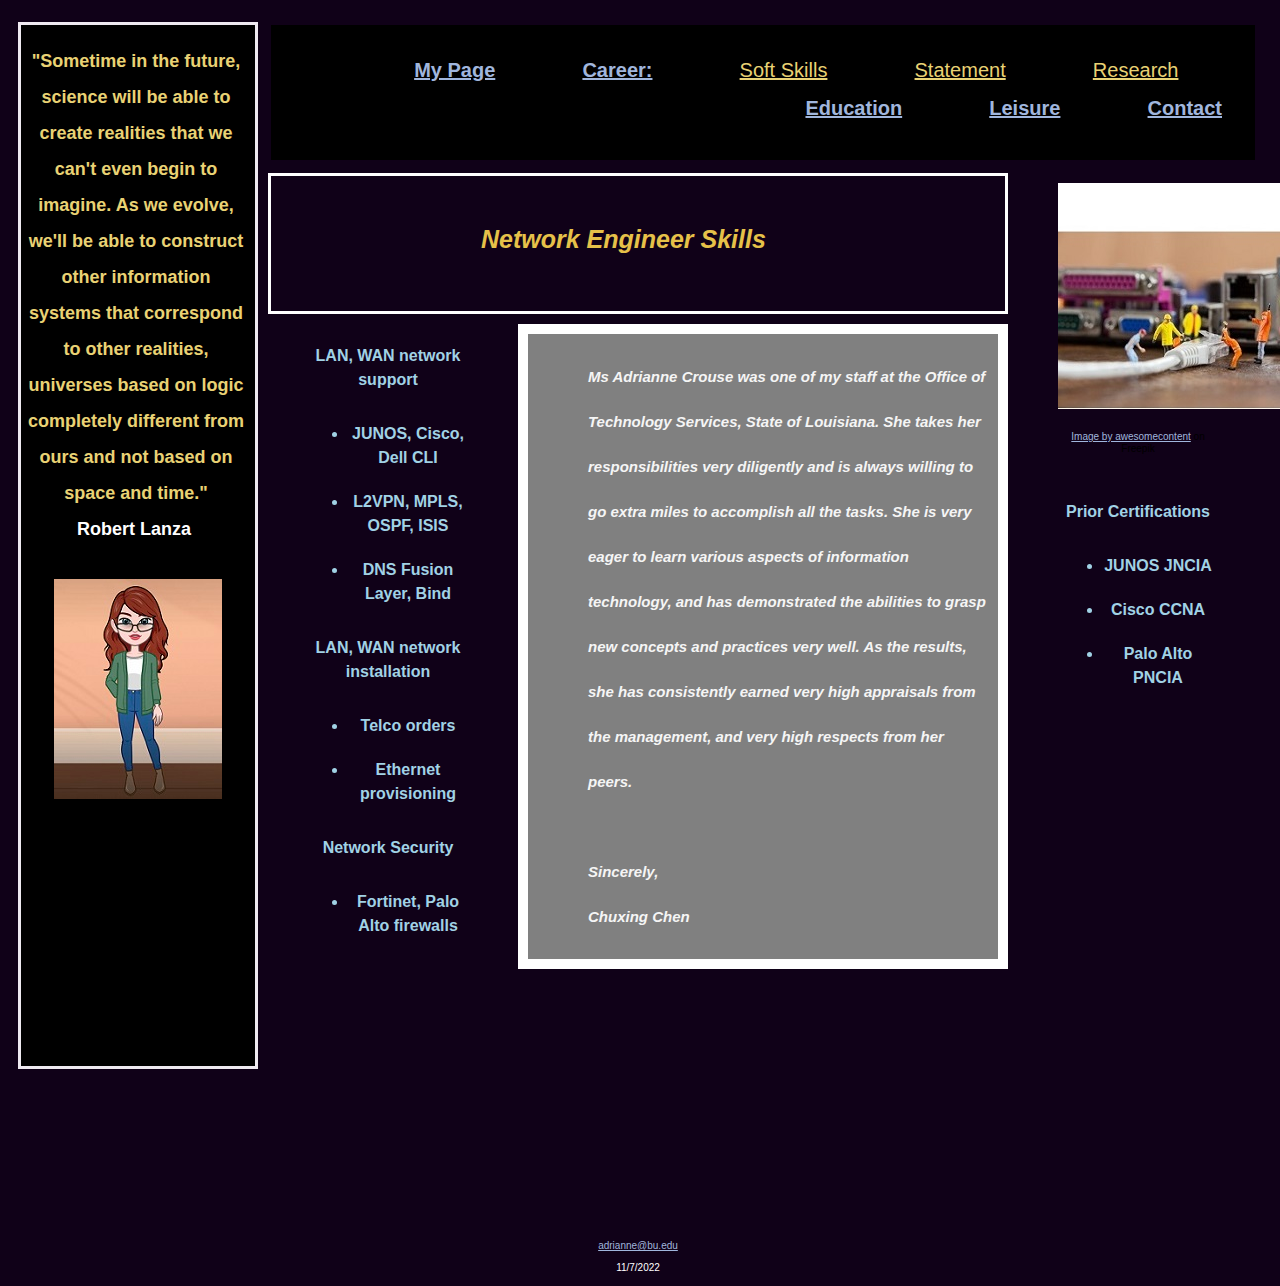
<file: src/skills.html>
<!DOCTYPE html>
<html lang="en">
<head>
  <meta name="description" content="index page for personal and network services support professional portfolio">
  <meta name="keywords" content="LONI, network support engineer, Boston University, Computer Information Systems program">
  <meta charset="UTF-8">
  <title>Adrianne Crouse Porfolio index</title>
  <link href="acrouse_grid.css" rel="stylesheet">
  <script src="termproject.js"></script>
</head>
<body>

<div class="main-i">
  <div class="grid">
    <div class="side-container">
      <div class="leftbar-top">
        <nav class="sidebar">
          <p class="bottom">"Sometime in the future, science will be able to create realities that we can't even begin to imagine. As we evolve, we'll be able to construct other information systems that correspond to other realities, universes based on logic completely different from ours and not based on space and time."
            <br>
            <span class="author"> Robert Lanza<br></span>
          </p></nav>
      </div>
      <div class="leftbar-bottom">
        <nav class="sidebar">
          <img src="images/avatar-med.jpg" alt="My avatar" id="avatar">

        </nav></div></div>
    <div class="topline">
      <nav class="navbar"><span class="links"></span><br>
        <span class="links"> <a href="index.html">My Page</a></span> <span class="links"></span>
        <span class="links"> <a href="skills.html">Career:</a></span> <span class="links"></span>
        <span class="sublinks"> <a class="sublinks" href="work1.html">Soft Skills</a></span> <span class="links"></span>
        <span class="sublinks"> <a class="sublinks" href="writing.html">Statement</a></span> <span class="links"></span>
        <span class="sublinks"> <a class="sublinks" href="research.html">Research</a></span> <span class="links"></span>
        <span class="links"> <a href="edu.html">Education</a></span> <span class="links"></span>
        <span class="links"> <a href="leisure.html">Leisure</a></span> <span class="links"></span>
        <span class="links"> <a href="contact.html">Contact</a></span>
      </nav> </div>

<div class="content-top41"><h2><b>Network Engineer Skills</b></h2></div>
    <div class="content-topr1">
    <figure><p id="imageswap1"><figcaption><br>
      <a href="https://www.freepik.com/free-photo/miniature-engineer-worker-plug-lan-cable-computer_991595.htm#Xnetwork%20engineer&position=2&from_view=keyword">Image by awesomecontent</a> on Freepik
    </figcaption></figure>
    <p></p>
    </div>

    <div class="content-skills1"> <div class="list">
      LAN, WAN network support
      <ul>
        <li> JUNOS, Cisco, Dell CLI</li>
        <li> L2VPN, MPLS, OSPF, ISIS</li>
        <li> DNS Fusion Layer, Bind</li></ul>
    </div>


  <div class="list">
        LAN, WAN network installation
    <ul>
          <li> Telco orders</li>
          <li> Ethernet provisioning</li></ul></div>



      <div class="list">Network Security
        <ul>
          <li>Fortinet, Palo Alto firewalls
        </ul></div>
        </div>
    <div class="content-right1">      <div class="list">
      Prior Certifications
      <ul>
        <li> JUNOS JNCIA</li>
        <li> Cisco CCNA </li>
        <li> Palo Alto PNCIA</li></ul>
    </div>
    </div>
    <div class="content-skills10">

      <div class="content-box10"><h3>
        Ms Adrianne Crouse was one of my staff at the Office of Technology Services, State of Louisiana. She takes her responsibilities very diligently and is always willing to go extra miles to accomplish all the tasks. She is very eager to learn various aspects of  information technology,  and has demonstrated the abilities to grasp new concepts and practices very well. As the results, she has consistently earned very high appraisals from the management, and very high respects from her peers.
        <br><br>Sincerely,
<br>
        Chuxing Chen
</h3>
        </div>

    </div>
    <div class="foot">
      <footer id="footer-index"><!-- Adrianne Crouse 11/6/2022 Boston University MET CIS CS601 -->

        <p><a href="mailto:adrianne@bu.edu">adrianne@bu.edu</a></p>
        <p>11/7/2022</p><p></p>
      </footer>
    </div>
  </div>
</div>
</body>
</html>
</file>
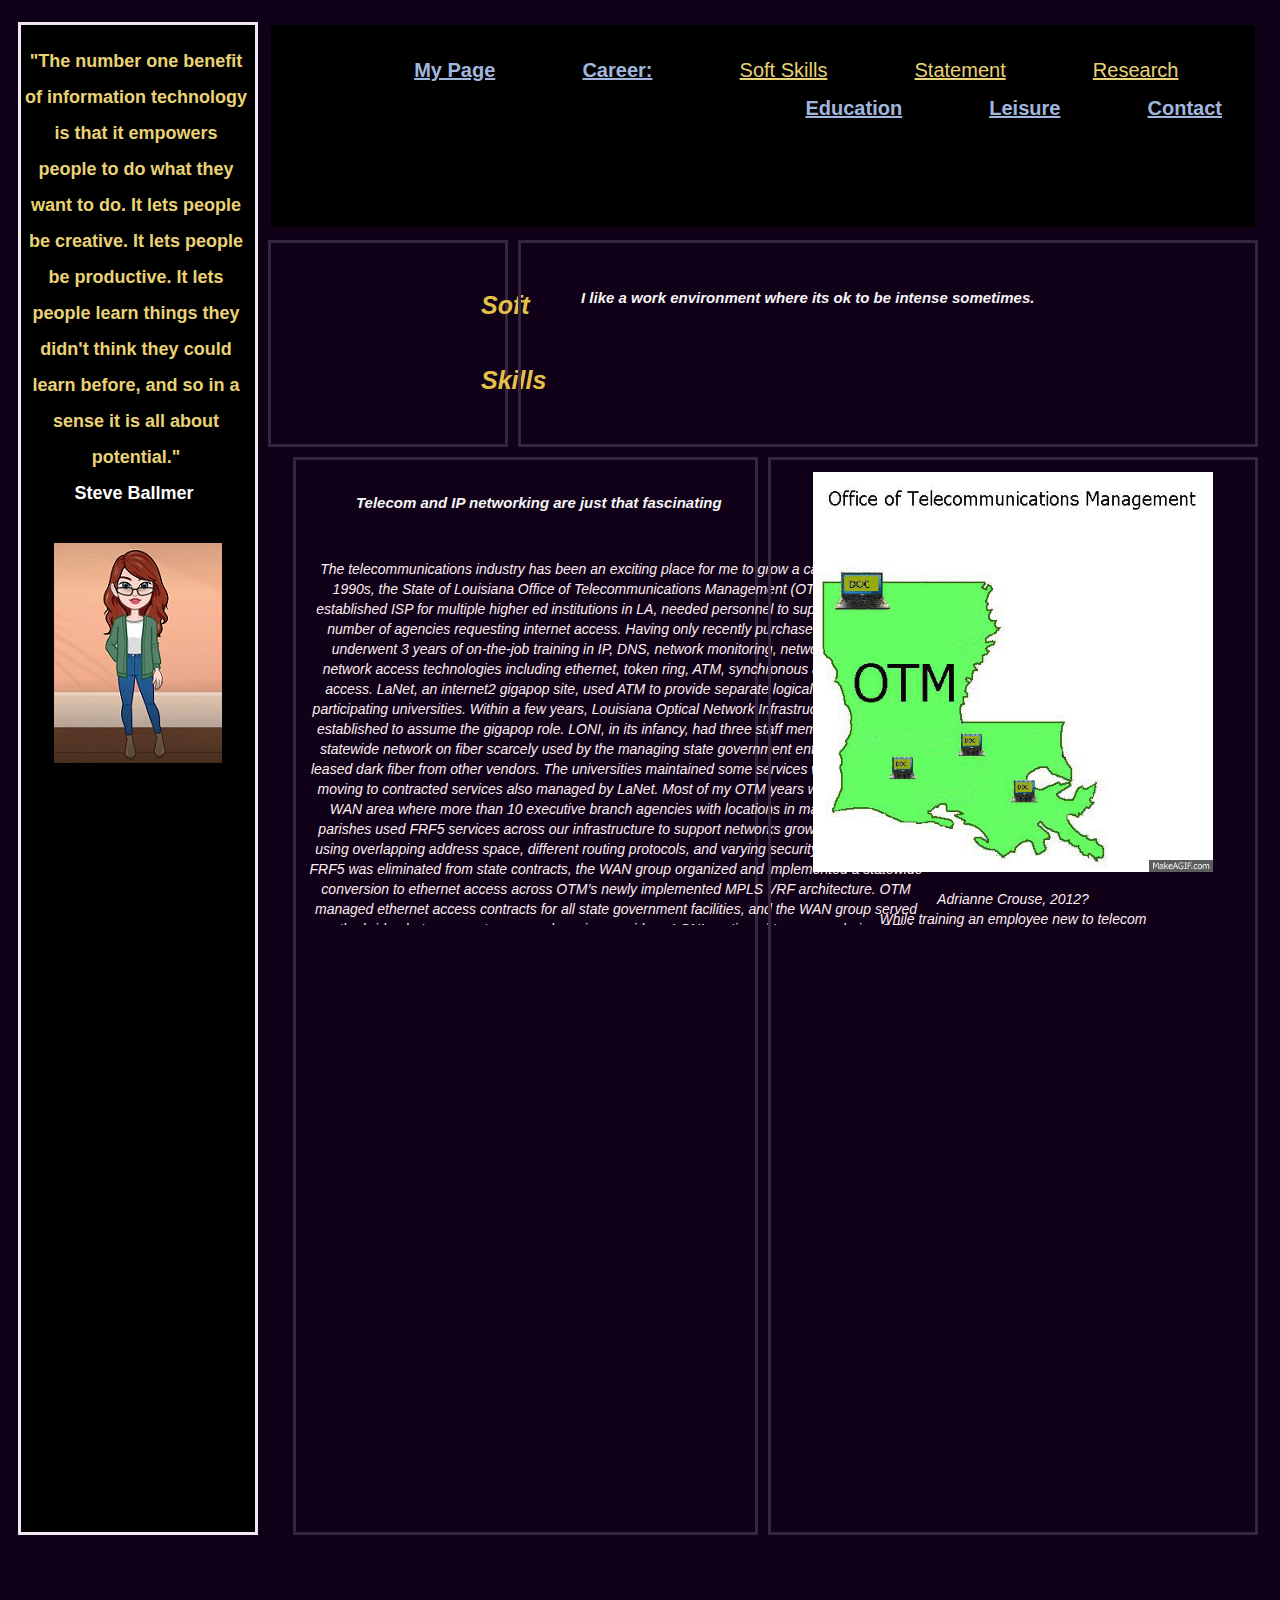
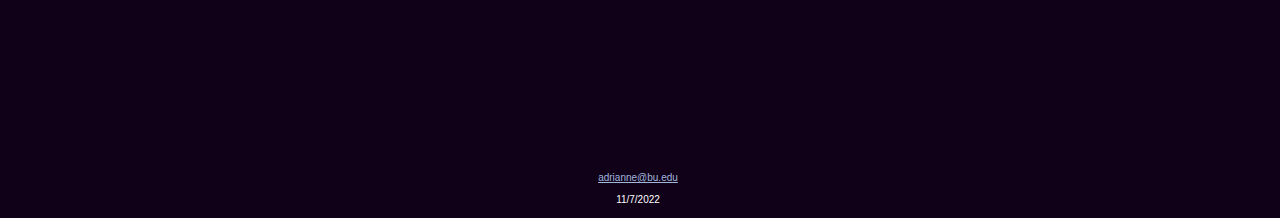
<file: src/work1.html>
<!DOCTYPE html>
<html lang="en">
<head>
  <meta name="description" content="index page for personal and network services support professional portfolio">
  <meta name="keywords" content="LONI, network support engineer, Boston University, Computer Information Systems program">
  <meta charset="UTF-8">
  <title>Adrianne Crouse Porfolio index</title>
  <link href="acrouse_grid.css" rel="stylesheet">
  <script src="termproject.js"></script>
</head>
<body>

<div class="main-i">
  <div class="grid">
    <div class="side-container">
      <div class="leftbar-top">
        <nav class="sidebar">
          <p class="bottom">"The number one benefit of information technology is that it empowers people to do what they want to do. It lets people be creative. It lets people be productive. It lets people learn things they didn't think they could learn before, and so in a sense it is all about potential."
            <br>
            <span class="author"> Steve Ballmer<br></span>
          </p></nav>
      </div>
      <div class="leftbar-bottom">
        <nav class="sidebar">
          <img src="images/avatar-med.jpg" alt="My avatar" id="avatar">

        </nav></div></div>
    <div class="topline">
      <nav class="navbar"><span class="links"></span><br>
        <span class="links"> <a href="index.html">My Page</a></span> <span class="links"></span>
        <span class="links"> <a href="skills.html">Career:</a></span> <span class="links"></span>
        <span class="sublinks"> <a class="sublinks" href="work1.html">Soft Skills</a></span> <span class="links"></span>
        <span class="sublinks"> <a class="sublinks" href="writing.html">Statement</a></span> <span class="links"></span>
        <span class="sublinks"> <a class="sublinks" href="research.html">Research</a></span> <span class="links"></span>
        <span class="links"> <a href="edu.html">Education</a></span> <span class="links"></span>
        <span class="links"> <a href="leisure.html">Leisure</a></span> <span class="links"></span>
        <span class="links"> <a href="contact.html">Contact</a></span>
      </nav> </div>

    <div class="content-left22">

      <h2><b>Soft Skills</b></h2>
    </div>
    <div class="content-left23"><h3>Telecom and IP networking are just that fascinating</h3>
      <article class="scrolltext-long"><p class="paratext">
        The telecommunications industry has been an exciting place for me to grow a career.  In the late 1990s, the State of Louisiana Office of Telecommunications Management (OTM) LaNet, the established ISP for multiple higher ed institutions in LA, needed personnel to support the growing number of agencies requesting internet access. Having only recently purchased my first PC, I underwent 3 years of on-the-job training in IP, DNS, network monitoring, network billing, and network access technologies including ethernet, token ring, ATM, synchronous and frame relay access. LaNet, an internet2 gigapop site, used ATM to provide separate logical connections to participating universities. Within a few years, Louisiana Optical Network Infrastructure (LONI), was established to assume the gigapop role. LONI, in its infancy, had three staff members who built a statewide network on fiber scarcely used by the managing state government entity in addition to leased dark fiber from other vendors. The universities maintained some services with LaNet before moving to contracted services also managed by LaNet.
        Most of my OTM years were spent in the WAN area where more than 10 executive branch agencies with locations in many or all of 64 parishes used FRF5 services across our infrastructure to support networks grown independently using overlapping address space, different routing protocols, and varying security features. When FRF5 was eliminated from state contracts, the WAN group organized and implemented a statewide conversion to ethernet access across OTM’s newly implemented MPLS VRF architecture. OTM managed ethernet access contracts for all state government facilities, and the WAN group served as the bridge between customers and service providers. LONI continued to grow, ordering OTM ethernet circuits from regional LONI POPs to additional post-secondary institutions and independently adding new services for LONI customers such as Google and Netflix cache servers. Meanwhile, the OTM LAN group moved Baton Rouge executive branch agencies into state owned buildings on the downtown fiber campus and supported these customers to the NIC (as opposed to an edge router).
        The OTM security components separated LAN from WAN creating a black hole for me in the network environment. When the security supervisor position opened, I was fortunate to be selected as OTM intended to eliminate the logical separation and implement MPLS VRFs in the LAN. While the overlapping address space issue had largely been corrected by forcing agencies to move into a new private IP range, customers were billed based on usage, so separate VRFs made this more feasible. During the two years I spent as security supervisor, after uniting the segments into a single routing domain, I largely assisted my two staff members with a migration from Cisco to Fortinet firewalls and modifying or implementing new VPN tunnels for customer access needs across public networks. The State of Louisiana was preparing to consolidate all executive branches to one agency, the Office of Technology Services (OTS). As this occurred, I was personally very glad I had moved out from the WAN group to get additional network experience. The consolidation moved agency technical personnel into all branches of IT (applications, databases, storage, and network et cetera). Each area received a representative or two to assist in the support of agency IT needs under the new umbrella.  The addition of some ten statewide networks using equipment from assorted vendors, with assorted levels of documentation and support, and of varying age provided a forest of opportunity to master new IT skills.
      </p></article>
    </div>


      <div class="content-left36"><br>
        <h3><i>I like a work environment where its ok to be intense sometimes.</i></h3>
      </div>

    <div class="content-right36"><br>
      <img src="olddata/whoisotm.gif" alt="Who is OTM?" width="400" height="400"><br>
      <p class="paratext">Adrianne Crouse, 2012? <br>While training an employee new to telecom</p>
    </div>



    <div class="foot">
      <footer id="footer-index"><!-- Adrianne Crouse 11/6/2022 Boston University MET CIS CS601 -->

        <p><a href="mailto:adrianne@bu.edu">adrianne@bu.edu</a></p>
        <p>11/7/2022</p><p></p>
      </footer>
    </div>
  </div>
</div>
</body>
</html>
</file>
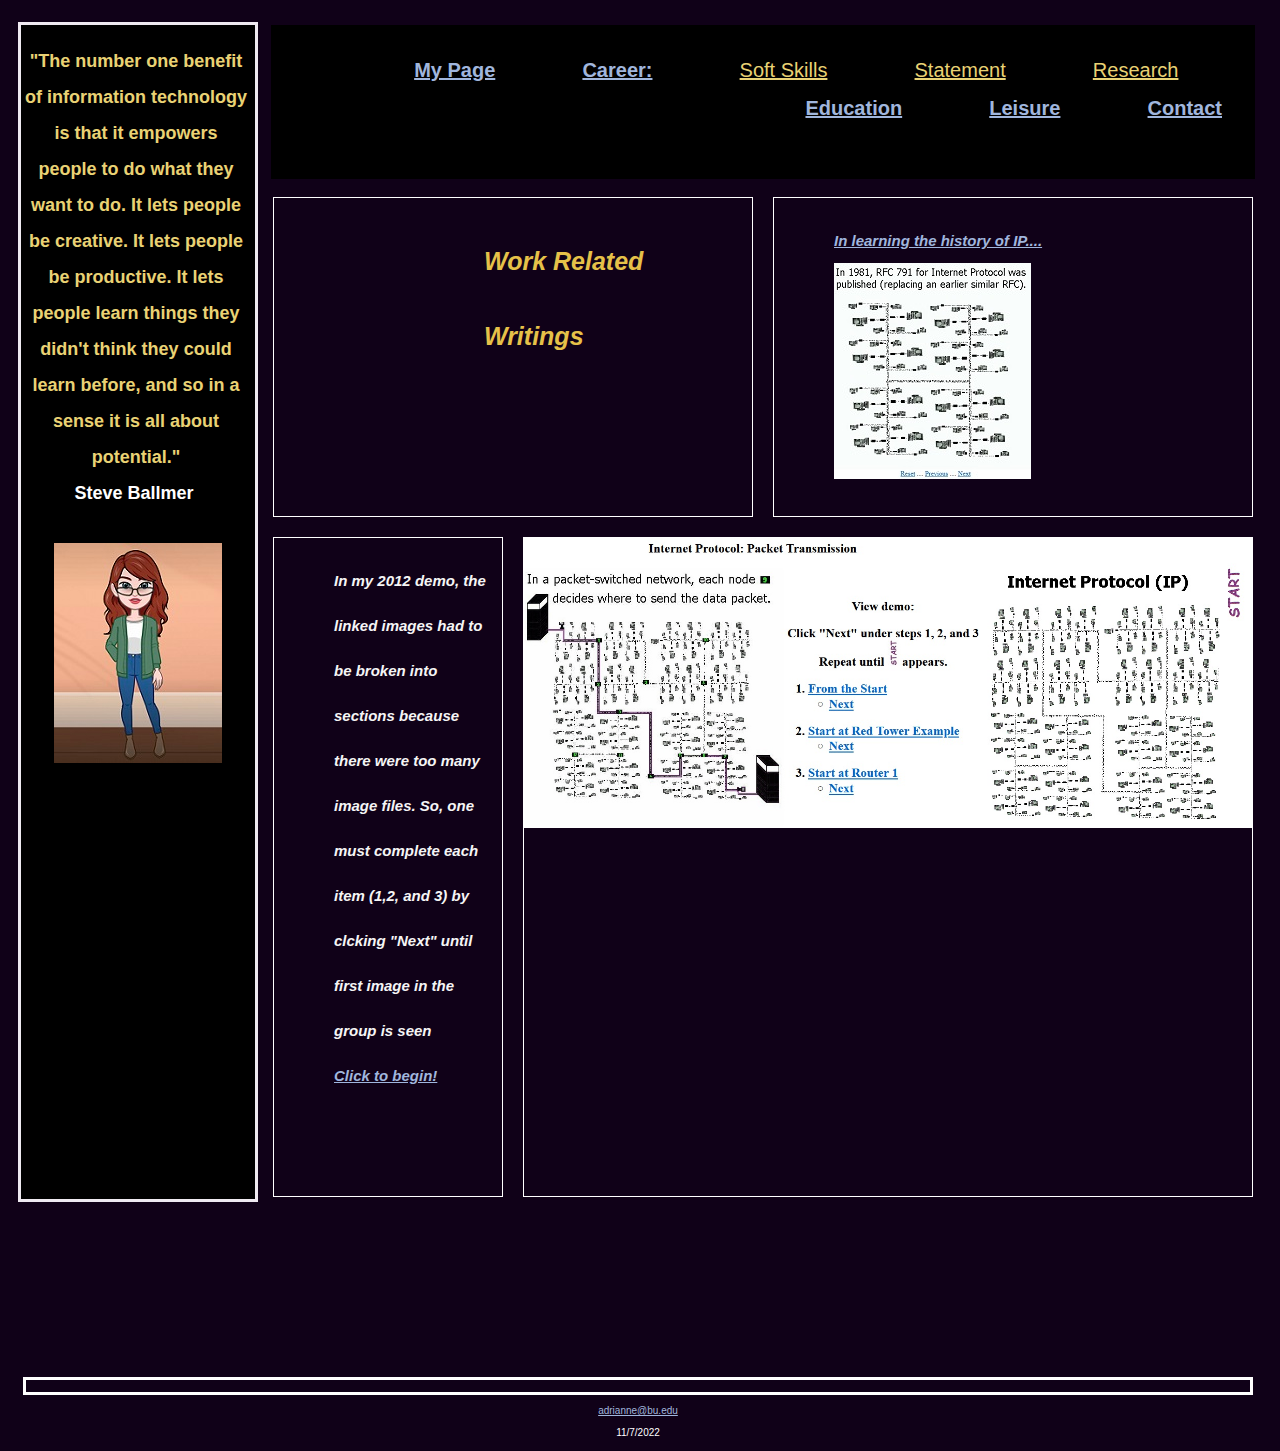
<file: src/writing.html>
<!DOCTYPE html>
<html lang="en">
<head>
  <meta name="description" content="index page for personal and network services support professional portfolio">
  <meta name="keywords" content="LONI, network support engineer, Boston University, Computer Information Systems program">
  <meta charset="UTF-8">
  <title>Adrianne Crouse Porfolio index</title>
  <link href="acrouse_grid.css" rel="stylesheet">
  <script src="termproject.js"></script>
</head>
<body>

<div class="main-i">
  <div class="grid">
    <div class="side-container">
      <div class="leftbar-top">
        <nav class="sidebar">
          <p class="bottom">"The number one benefit of information technology is that it empowers people to do what they want to do. It lets people be creative. It lets people be productive. It lets people learn things they didn't think they could learn before, and so in a sense it is all about potential."
            <br>
            <span class="author"> Steve Ballmer<br></span>
          </p></nav>
      </div>
      <div class="leftbar-bottom">
        <nav class="sidebar">
          <img src="images/avatar-med.jpg" alt="My avatar" id="avatar">

        </nav></div></div>
    <div class="topline">
      <nav class="navbar"><span class="links"></span><br>
        <span class="links"> <a href="index.html">My Page</a></span> <span class="links"></span>
        <span class="links"> <a href="skills.html">Career:</a></span> <span class="links"></span>
        <span class="sublinks"> <a class="sublinks" href="work1.html">Soft Skills</a></span> <span class="links"></span>
        <span class="sublinks"> <a class="sublinks" href="writing.html">Statement</a></span> <span class="links"></span>
        <span class="sublinks"> <a class="sublinks" href="research.html">Research</a></span> <span class="links"></span>
        <span class="links"> <a href="edu.html">Education</a></span> <span class="links"></span>
        <span class="links"> <a href="leisure.html">Leisure</a></span> <span class="links"></span>
        <span class="links"> <a href="contact.html">Contact</a></span>
      </nav> </div>

    <div class="leisure-topleft">
      <h2><b>Work Related Writings</b></h2>
    </div>
    <div class="leisure-topright">
      <h3><a href="olddata/ipwhatsitfor/ip-whatfor.htm">In learning the history of IP.... </a> <img src="images/791.jpg" alt="ip">
      </h3>
    </div>
    <div class="leisure-left-bottom"><h3>
      In my 2012 demo, the linked images had to be broken into sections because there were too many image files. So, one must complete each item (1,2, and 3) by clcking "Next" until first image in the group is seen
   <br><a href="olddata/rfc791/take1-ip-rfc.htm">Click to begin!</a> </h3></div>
    <div class="writing3">
      <img src="images/transmission.jpg" alt="transmission">
    </div>
  </div>
  <div class="content-rightlow"><br>
  </div>
    <div class="foot">
      <footer id="footer-index"><!-- Adrianne Crouse 11/6/2022 Boston University MET CIS CS601 -->

        <p><a href="mailto:adrianne@bu.edu">adrianne@bu.edu</a></p>
        <p>11/7/2022</p><p></p>
      </footer>
    </div>
  </div>

</body>
</html>
</file>
<file: src/acrouse_grid.css>
body {
  font-family: Verdana, Arial, Helvetica, sans-serif;
  font-size: 10px;
  line-height: 12px;
  background: #100118;
  margin:20px;
}

footer {
  background: #100118;
  width:100%;
  text-align: center;
  color: white;
}
.bottom {
  margin-right:4px;
  color: #e9d274;
}
.author {
  margin-right:4px;
  color: white;
}
#avatar {
  padding: 14px 16px;
}
.p4 {
  font-weight: bold;
  font-style:italic;
  font-size: 2em;
  line-height: 3em;
  padding:5px 5px 5px 5px;
  color: #e6c149;
  text-align: center;
}
.maintext-full {
  font-weight: bold;
  font-size: 18px;
  line-height: 20px;
  margin-left: 200px;
  padding:5px 10px 5px 10px;
  color: #9fb2d4;
  text-align: left;
}
.maintext {
  font-weight: bold;
  font-size: 18px;
  line-height: 20px;
  margin-left: 20px;
  padding:5px 10px 5px 10px;
  color: #9fb2d4;
  text-align: left;
}
h4{
  font-weight: bold;
  font-size: 18px;
  line-height: 20px;
  margin-left: 20px;
  padding:5px 10px 5px 10px;
  color: #9fb2d4;
  text-align: left;
}
.p4 {
  font-weight: bold;
  font-style:italic;
  font-size: 2em;
  line-height: 3em;
  padding:5px 5px 5px 5px;
  color: #e6c149;
  text-align: center;
}
.paratext {
  font-style:italic;
  font-size: 14px;
  line-height: 20px;
 color: #ffedf1;
  text-align: center;
}
.scrolltext-long {
   margin:10px;
   overflow: scroll;
   height:380px;
   width:620px;
 }
.scrolltext {
  margin:10px;
  overflow: scroll;
  height:150px;
  width:620px;
}
.p2 {
  margin: 1px 1px;
  font-size: 70px;
  line-height: 70px;
}
.whiteline{
  background-color: white;
}
.links {
  text-align: left;
  display:inline-block;
  margin-right:30px;
  margin-left: 8px;
  margin-bottom: 8px;
}
.sublinks:link,
.sublinks:visited {
  text-align: left;
  display:inline-block;
  font-weight: normal;
  margin-right:30px;
  margin-left: 8px;
  margin-bottom: 8px;
  color: #e9d274;
}

.navbar {
  background-color: #000000;
  font-weight: bold;
  font-size: 20px;
  line-height: 30px;
  color: #9fb2d4;
  text-align: right;
  margin-right:3px;
}
ul {
   font-weight: bold;
   font-size: 18px;
   line-height: 30px;
   color: #a1d2e5;
   margin-top:30px;
  margin-bottom:30px;
 }

li {
  font-weight: bold;
  font-size: 16px;
  line-height: 24px;
  color: #a1d2e5;
  margin:20px;
}
.list {
  margin-top:20px;
  margin-bottom:60px;  font-weight: bold;
  font-size: 16px;
  line-height: 24px;
  color: #a1d2e5;
  margin:20px;
}


.topnav a {
  float: left;
  color: #f2f2f2;
  text-align: center;
  padding: 14px 16px;
  text-decoration: none;
  font-size: 17px;
}
a:hover {
  color:#6699ff;
  background-color:#333333;
  text-decoration:underline;
}
a:link {
  color:#a0b6dd;
  text-decoration:underline;
}
a:visited {
  color: #8da7d5;
  text-decoration:none;
}
.topnav a.active {
  background-color: #04AA6D;
  color: white;
}

h3 {
  font-style:italic;
  font-size: 1.5em;
  line-height: 3em;
  padding:5px 10px 5px 10px;
  color: whitesmoke;
  text-align: left;
  margin-left: 50px;
}
h2 {
  font-weight: bold;
  font-style:italic;
  font-size: 2.5em;
  line-height: 3em;
  padding:5px 10px 5px 10px;
  color: #e6c149;
  text-align: left;
  margin-left: 200px;
}
.main-i {
  float: right;
  width:100%;
  background-repeat: no-repeat;
  padding:2px 2px 2px 2px;
}
.bigtext {

  font-weight: bold;
  font-style:italic;
  font-size: 3em;
  line-height: 4em;
  padding:5px 10px 5px 10px;
  color: #ffffff;
  text-align: center;
  margin-left: 30px;
}

div {
  text-align: center;
}
hr {
  height: 2px;
  width:98%;
}
hr.white {
  background: #ffffff;
}


.sidebar {
  color: #ffcc00;
  font-weight: bold;
  font-size: 18px;
  line-height: 36px;
}


* {
  text-align: center;
}
img {
  max-width: 100%;
  max-height: 100%;
}
.grid {
  display: grid;
  grid-template-columns: repeat(5, minmax(100px, 1fr) );
  grid-template-rows: repeat(8, minmax(25px, 1fr) );
  grid-gap: 10px;
}

table {
  text-align:left;
  font-size: 10px;
  color: #e6c149;
  border: 1px solid #344c59;
}
td {
  border-left: 1px solid #344c59;
  border-top: 1px solid #344c59;
}
.corner {
  grid-column: 1 / 2;
  grid-row: 1 / 2;
  background-color: black;
}
.full-width {
  grid-column: 1 / -1;
  grid-row: 2 / -2;
  background-color: black;
}

.leftbar-top {
  grid-column: 1 / 1;
  grid-row: 1 / 5;
  margin:3px;
}
.side-container {
  grid-column: 1 / 1;
  grid-row: 1 / 8;
  background-color: black;
  border: 3px solid #efeaf1;
}
.right-container {
  grid-column: 2 / -1;
  grid-row: 2 / 8;
  background-color: black;
  border: 2px solid rgb(95, 97, 110);
}
.leftbar-bottom {
  grid-column: 1 / 1;
  grid-row: 5 / 7;
}
.topline {
  background-color: black;
  grid-column: 2 / -1;
  grid-row: 1 / 1;
  margin:3px;
}
.content-topleft {
  grid-column: 2 / 4;
  grid-row: 2 / 5;
  margin:5px;
  border: 3px solid #efeaf1;
}
.content-topright {
  grid-column: 4 / -1;
  grid-row: 2 / 5;
  margin:5px;
  border: 3px solid #efeaf1;
}
.content-top {
  grid-column: 2 / -1;
  grid-row: 2 / 5;
  margin:5px;
  border: 3px solid #efeaf1;
}
.content-topL {
   grid-column: 2 / 3;
   grid-row: 2 / 5;
   margin:5px;
   border: 3px solid #efeaf1;
 }
.content-topR {
    grid-column: 3 / -1;
    grid-row: 2 / 5;
    margin:5px;
    border: 3px solid #efeaf1;
  }
.content-bottom {
  grid-column: 2 / -1;
  grid-row: 5 / -2;
  margin:5px;
  border: 3px solid #efeaf1;
}
.content-left-top {
  grid-column: 2 / 4;
  grid-row: 2 / 4;
  margin:5px;
  border: 3px solid #efeaf1;
}
.content-top41 {
  grid-column: 2 / 5;
  grid-row: 2 / 3;
  border: 3px solid #ffffff;

}
.content-topr1 {
  grid-column: 5 / -1;
  grid-row: 2 / 4;
}
.content-skills1 {
  grid-column: 2 / 3;
  grid-row: 3 / -2;
}
.content-skills10 {
  grid-column: 3 / 5;
  grid-row: 3 / -2;
}
.content-box10 {
  background-color: gray;
  grid-column: 3 / 5;
  grid-row: 3 / -2;
  border: 10px solid #ffffff;
}
.content-skills2 {
  grid-column: 3 / 4;
  grid-row: 3 / 5;
  border: 3px solid #35253e;
}
.content-skills22 {
  grid-column: 3 / 4;
  grid-row: 3 / -3;
}
.content-skills3 {
  grid-column: 4 / 5;
  grid-row: 3 / 5;
  border: 3px solid #35253e;
}
.content-right1 {
  grid-column: 5 / -1;
  grid-row: 4 / -3;
  margin:5px;
}

.content-left22{
  grid-column: 2 / 3;
  grid-row: 2 / 3;
  border: 3px solid #35253e;
}
.content-left23{
  grid-column: 2 / 4;
  grid-row: 3 / -2;
  margin-left:25px;
  border: 3px solid #35253e;
}
.content-left36{
  grid-column: 3 / -1;
  grid-row: 2 / 3;
  border: 3px solid #35253e;
}
.content-right36{
  grid-column: 4 / -1;
  grid-row: 3 / -2;
  border: 3px solid #35253e;
}
.content-left25 {
  grid-column: 2 / 5;
  grid-row: 2 / -2;
  border: 3px solid #35253e;
}
.content-right25 {
  grid-column: 5 / -1;
  grid-row: 3 / -2;
  border: 3px solid #35253e;
}

.content-right27{
  grid-column: 4 / -1;
  grid-row: 4 / -2;
  border: 3px solid #35253e;
}
.content-left{
  grid-column: 2 / 3;
  grid-row: 3 / -2;
  border: 3px solid #35253e;
}
.content-right15 {
  grid-column: 5 / -1;
  grid-row: 2 / -2;
  border: 3px solid #35253e;
}


.content-left-bottom {
  grid-column: 2 / 4;
  grid-row: 4 / -2;
  margin:5px;
  border: 3px solid #35253e;
}
.content-right {
  grid-column: 4 / -2;
  grid-row: 2 / -2;
  margin:5px;
  border: 3px solid #ffffff;
}
.box-contact {

  grid-column: 4 / -2;
  grid-row: 4 / -2;
  margin:15px;
  border: 3px solid #ffffff;
  background-color: #240a3e;
}
.content-rightlow {
  grid-column: 4 / -2;
  grid-row: 4 / -2;
  margin:5px;
  border: 3px solid #ffffff;
}
.grid-content {
  grid-column: 2 / -1;
  grid-row: 2 / -2;
  margin:5px;
  border: 5px solid #ffffff;
  background-color: #0f2665;
}
.qtr11{
  grid-column: 2 / 3;
  grid-row: 2 / 4;
  margin:5px;
  border: 1px solid #ffffff;
}
.qtr12{
  grid-column: 3 / -1;
  grid-row: 2 / 3;
  margin:5px;
  border: 1px solid #ffffff;
}


.leisure-topleft {
  grid-column: 2 / 4;
  grid-row: 2 / 4;
  margin:5px;
  border: 1px solid #ffffff;
}
.leisure-topright {
  grid-column: 4 / -1;
  grid-row: 2 / 4;
  margin:5px;
  border: 1px solid #ffffff;
}
.leisure-left-bottom {
  grid-column: 2 / 3;
  grid-row: 4 / -2;
  margin:5px;
  border: 1px solid #ffffff;
}
.leisure-midl-bottom {
  grid-column: 3 / 4;
  grid-row: 4 / -2;
  margin:5px;
  border: 1px solid #ffffff;
}
.leisure-midr-bottom {
  grid-column: 4 / 5;
  grid-row: 4 / -2;
  margin:5px;
  border: 1px solid #ffffff;
}
.leisure-right-bottom {
  grid-column: 5 / -1;
  grid-row: 4 / -2;
  margin:5px;
  border: 1px solid #ffffff;
}
.writing3 {
  grid-column: 3 / -1;
  grid-row: 4 / -2;
  margin:5px;
  border: 1px solid #ffffff;
}
.qtr3 {
  grid-column: 2 / 3;
  grid-row: 4 / -2;
  margin:5px;
  border: 1px solid #ffffff;
}
.qtr4 {
  grid-column: 3 / -1;
  grid-row: 3 / -2;
  margin:5px;
  border: 1px solid #ffffff;
}
.center {
  grid-column: 3 / 4;
  grid-row: 4/ 5;
  background-color: red;
}

.left-edge {
  grid-column: 3 / 4;
  grid-row: 6 / 8;
  background-color: blue;
}

.right-edge {
  grid-column: 4 / 5;
  grid-row: 6 / 8;
  background-color: yellow;
}

.foot {
  grid-column: 1 / -1;
  grid-row: -1 / -1;
}

.col2 {
  grid-column: 3 / 5;
  grid-row: 3 / 3;
  background-color: aqua;
}


.col3 {
  grid-column: 4 / -1;
  grid-row: 4/ 6;
  background-color: purple;
}

.col4 {
  grid-column: 2 / 3;
  grid-row: 3 / 4;
  background-color: gray;
}
#imageswap1 {
  background-image: url("images/miniature-engineer-worker-plug-lan-cable-computer.jpg");
  width: 265px;
  height: 226px;
}
#imageswap1:hover {
  background-image: url("images/skills.jpg");
}
#imageswap2 {
  background-image: url("images/25085.jpg");
  width: 265px;
  height: 226px;
  text-align: center;
}
#imageswap2:hover {
  background-image: url("images/jobs.jpg");
}
#imageswap3 {
  background-image: url("images/Wavy_Bus-31_Single-01.jpg");
  width: 265px;
  height: 226px;
  text-align: center;
}
#imageswap3:hover {
  background-image: url("images/education.png");
}
</file>
